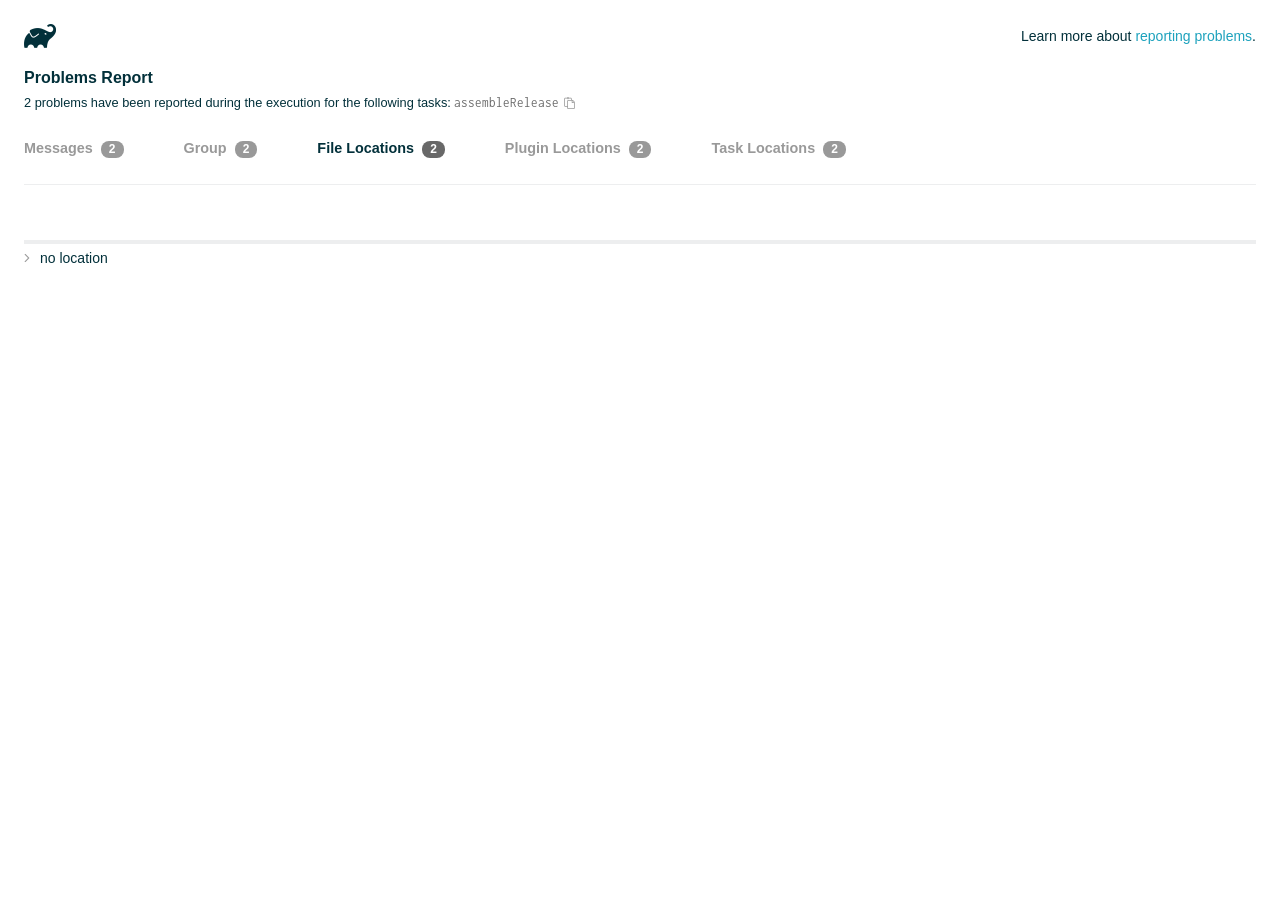
<file: display_app/android/build/reports/problems/problems-report.html>
<!DOCTYPE html>

<html lang="en">
<head>
    <!-- Required meta tags -->
    <meta charset="utf-8">
    <meta name="viewport" content="width=device-width, initial-scale=1, shrink-to-fit=no">

                    <style type="text/css">
                /*! normalize.css v7.0.0 | MIT License | github.com/necolas/normalize.css */
html {
    line-height: 1.15;
    -ms-text-size-adjust: 100%;
    -webkit-text-size-adjust: 100%
}

body {
    margin: 0
}

article, aside, footer, header, nav, section {
    display: block
}

h1 {
    font-size: 2em;
    margin: .67em 0
}

figcaption, figure, main {
    display: block
}

figure {
    margin: 1em 40px
}

hr {
    box-sizing: content-box;
    height: 0;
    overflow: visible
}

pre {
    font-family: monospace, monospace;
    font-size: 1em
}

a {
    background-color: transparent;
    -webkit-text-decoration-skip: objects
}

abbr[title] {
    border-bottom: none;
    text-decoration: underline;
    text-decoration: underline dotted
}

b, strong {
    font-weight: inherit
}

b, strong {
    font-weight: bolder
}

code, kbd, samp {
    font-family: monospace, monospace;
    font-size: 1em
}

dfn {
    font-style: italic
}

mark {
    background-color: #ff0;
    color: #000
}

small {
    font-size: 80%
}

sub, sup {
    font-size: 75%;
    line-height: 0;
    position: relative;
    vertical-align: baseline
}

sub {
    bottom: -.25em
}

sup {
    top: -.5em
}

audio, video {
    display: inline-block
}

audio:not([controls]) {
    display: none;
    height: 0
}

img {
    border-style: none
}

svg:not(:root) {
    overflow: hidden
}

button, input, optgroup, select, textarea {
    font-family: sans-serif;
    font-size: 100%;
    line-height: 1.15;
    margin: 0
}

button, input {
    overflow: visible
}

button, select {
    text-transform: none
}

[type=reset], [type=submit], button, html [type=button] {
    -webkit-appearance: button
}

[type=button]::-moz-focus-inner, [type=reset]::-moz-focus-inner, [type=submit]::-moz-focus-inner, button::-moz-focus-inner {
    border-style: none;
    padding: 0
}

[type=button]:-moz-focusring, [type=reset]:-moz-focusring, [type=submit]:-moz-focusring, button:-moz-focusring {
    outline: 1px dotted ButtonText
}

fieldset {
    padding: .35em .75em .625em
}

legend {
    box-sizing: border-box;
    color: inherit;
    display: table;
    max-width: 100%;
    padding: 0;
    white-space: normal
}

progress {
    display: inline-block;
    vertical-align: baseline
}

textarea {
    overflow: auto
}

[type=checkbox], [type=radio] {
    box-sizing: border-box;
    padding: 0
}

[type=number]::-webkit-inner-spin-button, [type=number]::-webkit-outer-spin-button {
    height: auto
}

[type=search] {
    -webkit-appearance: textfield;
    outline-offset: -2px
}

[type=search]::-webkit-search-cancel-button, [type=search]::-webkit-search-decoration {
    -webkit-appearance: none
}

::-webkit-file-upload-button {
    -webkit-appearance: button;
    font: inherit
}

details, menu {
    display: block
}

summary {
    display: list-item
}

canvas {
    display: inline-block
}

template {
    display: none
}

[hidden] {
    display: none
}

/* configuration cache styles */

.report-wrapper {
    margin: 0;
    padding: 0 24px;
}

.gradle-logo {
    width: 32px;
    height: 24px;
    background-image: url("[data-uri]");
    background-size: contain;
}

.header {
    display: flex;
    flex-wrap: wrap;
    position: fixed;
    top: 0;
    left: 0;
    width: 100%;
    padding: 24px 24px 0 24px;
    background-color: white;
    z-index: 1;
}

.learn-more {
    margin-left: auto;
    align-self: center;
    font-size: 0.875rem;
    font-weight: normal;
}

.title {
    display: flex;
    align-items: center;
    padding: 18px 0 24px 0;
    flex: 1 0 100%;
}

.content {
    font-size: 0.875rem;
    padding: 240px 0 48px;
    overflow-x: auto;
    white-space: nowrap;
}

.content ol:first-of-type {
    margin: 0;
}

.tree-btn {
    cursor: pointer;
    display: inline-block;
    width: 16px;
    height: 16px;
    background-size: contain;
    background-repeat: no-repeat;
    vertical-align: middle;
    margin-top: -0.2em;
}

.tree-btn.collapsed {
    background-image: url('data:image/svg+xml;utf8,<svg xmlns="http://www.w3.org/2000/svg" viewBox="0 0 192 512"><path d="M166.9 264.5l-117.8 116c-4.7 4.7-12.3 4.7-17 0l-7.1-7.1c-4.7-4.7-4.7-12.3 0-17L127.3 256 25.1 155.6c-4.7-4.7-4.7-12.3 0-17l7.1-7.1c4.7-4.7 12.3-4.7 17 0l117.8 116c4.6 4.7 4.6 12.3-.1 17z" fill="%23999999" stroke="%23999999"/></svg>');
}

.tree-btn.expanded {
    background-image: url('data:image/svg+xml;utf8,<svg xmlns="http://www.w3.org/2000/svg" viewBox="0 0 256 512"><path d="M119.5 326.9L3.5 209.1c-4.7-4.7-4.7-12.3 0-17l7.1-7.1c4.7-4.7 12.3-4.7 17 0L128 287.3l100.4-102.2c4.7-4.7 12.3-4.7 17 0l7.1 7.1c4.7 4.7 4.7 12.3 0 17L136.5 327c-4.7 4.6-12.3 4.6-17-.1z" fill="%23999999" stroke="%23999999"/></svg>');
}

ul .tree-btn {
    margin-right: 3px;
}

.leaf-icon {
    display: inline-block;
    width: 16px;
    height: 16px;
    background-image: url('data:image/svg+xml;utf8,<svg xmlns="http://www.w3.org/2000/svg" viewBox="0 0 256 512"><path d="M32 256 H224" stroke="%23999999" stroke-width="48" stroke-linecap="round"/></svg>');
    background-size: contain;
    background-repeat: no-repeat;
    vertical-align: middle;
    margin-top: -0.2em;
}

.invisible-text {
    user-select: all; /* Allow the text to be selectable */
    color: transparent; /* Hide the text */
    text-indent: -9999px; /* Move the text out of view */
    position: relative;
    white-space: pre; /* Preserve meaningful whitespace in the invisible text for copying */
}

.text-for-copy {
    display: inline-block;
}

.enum-icon {
    display: inline-block;
    width: 16px;
    height: 16px;
    background-image: url('data:image/svg+xml;utf8,<svg xmlns="http://www.w3.org/2000/svg" viewBox="0 0 1024 1024"><circle cx="512" cy="512" r="200" /></svg>');
    background-size: contain;
    background-repeat: no-repeat;
    vertical-align: middle;
    margin-inline-start: 0.5ex;
    margin-inline-end: 0.5ex;
    margin-top: -0.2em;
}

.error-icon {
    display: inline-block;
    width: 16px;
    height: 16px;
    background-image: url('data:image/svg+xml;utf8,<svg xmlns="http://www.w3.org/2000/svg" viewBox="0 0 320 512"><path d="M193.94 256L296.5 153.44l21.15-21.15c3.12-3.12 3.12-8.19 0-11.31l-22.63-22.63c-3.12-3.12-8.19-3.12-11.31 0L160 222.06 36.29 98.34c-3.12-3.12-8.19-3.12-11.31 0L2.34 120.97c-3.12 3.12-3.12 8.19 0 11.31L126.06 256 2.34 379.71c-3.12 3.12-3.12 8.19 0 11.31l22.63 22.63c3.12 3.12 8.19 3.12 11.31 0L160 289.94 262.56 392.5l21.15 21.15c3.12 3.12 8.19 3.12 11.31 0l22.63-22.63c3.12-3.12 3.12-8.19 0-11.31L193.94 256z" fill="%23FC461E" stroke="%23FC461E"/></svg>');
    background-size: contain;
    background-repeat: no-repeat;
    vertical-align: middle;
    margin-inline-start: 0.5ex;
    margin-inline-end: 0.5ex;
    margin-top: -0.2em;
}

.advice-icon {
    display: inline-block;
    width: 16px;
    height: 16px;
    background-image: url('data:image/svg+xml;utf8,<svg width="800px" height="800px" viewBox="-4.93 0 122.88 122.88" version="1.1" id="Layer_1" xmlns="http://www.w3.org/2000/svg" xmlns:xlink="http://www.w3.org/1999/xlink"  style="enable-background:new 0 0 113.01 122.88" xml:space="preserve"><g><path d="M44.13,102.06c-1.14,0.03-2.14-0.81-2.3-1.96c-0.17-1.2,0.64-2.31,1.82-2.54c-1.3-7.37-4.85-11.43-8.6-15.72 c-2.92-3.34-5.95-6.81-8.34-11.92c-2.35-5.03-3.64-10.23-3.6-15.63c0.05-5.4,1.42-10.96,4.4-16.71c0.02-0.04,0.04-0.07,0.06-0.11 l0,0c3.91-6.62,9.38-11.04,15.47-13.52c5.11-2.09,10.66-2.8,16.1-2.3c5.42,0.5,10.73,2.2,15.37,4.94 c5.9,3.49,10.75,8.67,13.42,15.21c1.44,3.54,2.42,7.49,2.54,11.82c0.12,4.31-0.62,8.96-2.61,13.88 c-2.66,6.59-6.18,10.68-9.47,14.51c-3.03,3.53-5.85,6.81-7.42,11.84c0.89,0.21,1.59,0.94,1.73,1.9c0.17,1.24-0.7,2.39-1.94,2.56 l-0.77,0.11c-0.14,1.09-0.23,2.26-0.27,3.51l0.25-0.04c1.24-0.17,2.39,0.7,2.56,1.94c0.17,1.24-0.7,2.39-1.94,2.56l-0.78,0.11 c0.01,0.15,0.02,0.3,0.03,0.45l0,0c0.07,0.88,0.08,1.73,0.03,2.54l0.13-0.02c1.25-0.15,2.38,0.74,2.54,1.98 c0.15,1.25-0.74,2.38-1.98,2.54l-1.68,0.21c-1.2,3.11-3.34,5.48-5.87,6.94c-1.74,1.01-3.67,1.59-5.61,1.71 c-1.97,0.12-3.96-0.25-5.78-1.13c-2.08-1.02-3.94-2.71-5.29-5.14c-0.65-0.33-1.13-0.97-1.23-1.75c-0.04-0.31-0.01-0.61,0.07-0.89 c-0.39-1.16-0.68-2.43-0.87-3.83l-0.07,0.01c-1.24,0.17-2.39-0.7-2.56-1.94c-0.17-1.24,0.7-2.39,1.94-2.56l0.54-0.08 C44.19,104.32,44.18,103.16,44.13,102.06L44.13,102.06z M2.18,58.86C1.01,58.89,0.04,57.98,0,56.81c-0.04-1.17,0.88-2.14,2.05-2.18 l8.7-0.3c1.17-0.04,2.14,0.88,2.18,2.05c0.04,1.17-0.88,2.14-2.05,2.18L2.18,58.86L2.18,58.86z M110.68,50.25 c1.16-0.12,2.2,0.73,2.32,1.89c0.12,1.16-0.73,2.2-1.89,2.32l-8.66,0.91c-1.16,0.12-2.2-0.73-2.32-1.89 c-0.12-1.16,0.73-2.2,1.89-2.32L110.68,50.25L110.68,50.25z M94.91,14.78c0.65-0.97,1.96-1.23,2.93-0.58 c0.97,0.65,1.23,1.96,0.58,2.93l-4.84,7.24c-0.65,0.97-1.96,1.23-2.93,0.58c-0.97-0.65-1.23-1.96-0.58-2.93L94.91,14.78 L94.91,14.78z M57.63,2.06c0.03-1.17,1-2.09,2.16-2.06c1.17,0.03,2.09,1,2.06,2.16l-0.22,8.7c-0.03,1.17-1,2.09-2.16,2.06 c-1.17-0.03-2.09-1-2.06-2.16L57.63,2.06L57.63,2.06z M13.88,15.53c-0.86-0.8-0.9-2.14-0.11-2.99c0.8-0.86,2.14-0.9,2.99-0.11 l6.37,5.94c0.86,0.8,0.9,2.14,0.11,2.99c-0.8,0.86-2.14,0.9-2.99,0.11L13.88,15.53L13.88,15.53z M47.88,96.95l18.49-2.63 c1.59-6.7,5.05-10.73,8.8-15.08c3.08-3.58,6.36-7.4,8.76-13.34c1.76-4.35,2.41-8.43,2.31-12.19c-0.1-3.75-0.96-7.21-2.24-10.34 c-2.3-5.63-6.51-10.11-11.65-13.15c-4.11-2.43-8.8-3.94-13.59-4.37c-4.77-0.44-9.64,0.19-14.13,2.02 c-5.26,2.15-9.99,5.97-13.39,11.72c-2.64,5.12-3.86,10.02-3.9,14.73c-0.04,4.74,1.11,9.33,3.2,13.8c2.13,4.56,4.97,7.8,7.69,10.92 C42.47,83.9,46.48,88.49,47.88,96.95L47.88,96.95z M65.62,99.02l-17.27,2.45c0.05,1.1,0.07,2.25,0.05,3.47l17.05-2.42 C65.47,101.29,65.52,100.12,65.62,99.02L65.62,99.02z M48.49,109.52c0.12,0.92,0.3,1.76,0.53,2.54l16.55-2.04 c0.11-0.86,0.13-1.77,0.05-2.74l0,0l0-0.02l-0.01-0.17L48.49,109.52L48.49,109.52z M51.37,116.36c0.64,0.67,1.35,1.19,2.1,1.55 c1.15,0.56,2.42,0.79,3.67,0.72c1.29-0.08,2.57-0.47,3.74-1.15c1.1-0.64,2.09-1.53,2.88-2.65L51.37,116.36L51.37,116.36z"/></g></svg>');
    background-size: contain;
    background-repeat: no-repeat;
    vertical-align: middle;
    margin-inline-start: 0.5ex;
    margin-inline-end: 0.5ex;
    margin-top: -0.2em;
}

.warning-icon {
    display: inline-block;
    width: 13px;
    height: 13px;
    background-image: url('data:image/svg+xml;utf8,<svg xmlns="http://www.w3.org/2000/svg" viewBox="0 0 576 512"><path d="M270.2 160h35.5c3.4 0 6.1 2.8 6 6.2l-7.5 196c-.1 3.2-2.8 5.8-6 5.8h-20.5c-3.2 0-5.9-2.5-6-5.8l-7.5-196c-.1-3.4 2.6-6.2 6-6.2zM288 388c-15.5 0-28 12.5-28 28s12.5 28 28 28 28-12.5 28-28-12.5-28-28-28zm281.5 52L329.6 24c-18.4-32-64.7-32-83.2 0L6.5 440c-18.4 31.9 4.6 72 41.6 72H528c36.8 0 60-40 41.5-72zM528 480H48c-12.3 0-20-13.3-13.9-24l240-416c6.1-10.6 21.6-10.7 27.7 0l240 416c6.2 10.6-1.5 24-13.8 24z" fill="%23DEAD22" stroke="%23DEAD22"/></svg>');
    background-size: contain;
    background-repeat: no-repeat;
    vertical-align: middle;
    margin-inline-start: 0.3ex;
    margin-inline-end: 1.1ex;
    margin-top: -0.1em;
}

.documentation-button {
    cursor: pointer;
    display: inline-block;
    width: 13px;
    height: 13px;
    background-image: url('data:image/svg+xml;utf8,<svg xmlns="http://www.w3.org/2000/svg" viewBox="0 0 512 512"><path d="M256 340c-15.464 0-28 12.536-28 28s12.536 28 28 28 28-12.536 28-28-12.536-28-28-28zm7.67-24h-16c-6.627 0-12-5.373-12-12v-.381c0-70.343 77.44-63.619 77.44-107.408 0-20.016-17.761-40.211-57.44-40.211-29.144 0-44.265 9.649-59.211 28.692-3.908 4.98-11.054 5.995-16.248 2.376l-13.134-9.15c-5.625-3.919-6.86-11.771-2.645-17.177C185.658 133.514 210.842 116 255.67 116c52.32 0 97.44 29.751 97.44 80.211 0 67.414-77.44 63.849-77.44 107.408V304c0 6.627-5.373 12-12 12zM256 40c118.621 0 216 96.075 216 216 0 119.291-96.61 216-216 216-119.244 0-216-96.562-216-216 0-119.203 96.602-216 216-216m0-32C119.043 8 8 119.083 8 256c0 136.997 111.043 248 248 248s248-111.003 248-248C504 119.083 392.957 8 256 8z" fill="%23999999" stroke="%23999999"/></svg>');
    background-size: contain;
    background-repeat: no-repeat;
    vertical-align: middle;
    margin-inline-start: 0.5ex;
    margin-inline-end: 0.5ex;
    margin-top: -0.2em;
}

.documentation-button::selection {
    color: transparent;
}

.documentation-button:hover {
    color: transparent;
}

.copy-button {
    cursor: pointer;
    display: inline-block;
    width: 12px;
    height: 12px;
    background-image: url('data:image/svg+xml;utf8,<svg xmlns="http://www.w3.org/2000/svg" viewBox="0 0 448 512"><path d="M433.941 193.941l-51.882-51.882A48 48 0 0 0 348.118 128H320V80c0-26.51-21.49-48-48-48h-66.752C198.643 13.377 180.858 0 160 0s-38.643 13.377-45.248 32H48C21.49 32 0 53.49 0 80v288c0 26.51 21.49 48 48 48h80v48c0 26.51 21.49 48 48 48h224c26.51 0 48-21.49 48-48V227.882a48 48 0 0 0-14.059-33.941zm-22.627 22.627a15.888 15.888 0 0 1 4.195 7.432H352v-63.509a15.88 15.88 0 0 1 7.431 4.195l51.883 51.882zM160 30c9.941 0 18 8.059 18 18s-8.059 18-18 18-18-8.059-18-18 8.059-18 18-18zM48 384c-8.822 0-16-7.178-16-16V80c0-8.822 7.178-16 16-16h66.752c6.605 18.623 24.389 32 45.248 32s38.643-13.377 45.248-32H272c8.822 0 16 7.178 16 16v48H176c-26.51 0-48 21.49-48 48v208H48zm352 96H176c-8.822 0-16-7.178-16-16V176c0-8.822 7.178-16 16-16h144v72c0 13.2 10.8 24 24 24h72v208c0 8.822-7.178 16-16 16z" fill="%23999999" stroke="%23999999"/></svg>');
    background-size: contain;
    background-repeat: no-repeat;
    vertical-align: middle;
    margin-inline-start: 0.5ex;
    margin-top: -0.2em;
}

.groups{
    display: flex;
    border-bottom: 1px solid #EDEEEF;
    flex: 1 0 100%;
}

.uncategorized {
    display: flex;
    border-top: 4px solid #EDEEEF;
    flex: 1 0 100%;
}

.group-selector {
    padding: 0 52px 24px 0;
    font-size: 0.9rem;
    font-weight: bold;
    color: #999999;
    cursor: pointer;
}

.group-selector__count {
    margin: 0 8px;
    border-radius: 8px;
    background-color: #999;
    color: #fff;
    padding: 1px 8px 2px;
    font-size: 0.75rem;
}

.group-selector--active {
    color: #02303A;
    cursor: auto;
}

.group-selector--active .group-selector__count {
    background-color: #686868;
}

.group-selector--disabled {
    cursor: not-allowed;
}

.accordion-header {
    cursor: pointer;
}

.container {
    padding-left: 0.5em;
    padding-right: 0.5em;
}

.stacktrace {
    border-radius: 4px;
    overflow-x: auto;
    padding: 0.5rem;
    margin-bottom: 0;
    min-width: 1000px;
}

/* Lato (bold, regular) */
@font-face {
    font-display: swap;
    font-family: Lato;
    font-weight: 500;
    font-style: normal;
    src: url("https://assets.gradle.com/lato/fonts/lato-semibold/lato-semibold.woff2") format("woff2"),
    url("https://assets.gradle.com/lato/fonts/lato-semibold/lato-semibold.woff") format("woff");
}

@font-face {
    font-display: swap;
    font-family: Lato;
    font-weight: bold;
    font-style: normal;
    src: url("https://assets.gradle.com/lato/fonts/lato-bold/lato-bold.woff2") format("woff2"),
    url("https://assets.gradle.com/lato/fonts/lato-bold/lato-bold.woff") format("woff");
}

* {
    -webkit-box-sizing: border-box;
    -moz-box-sizing: border-box;
    box-sizing: border-box;
}

html,
body {
    margin: 0;
    padding: 0;
}

html {
    font-family: "Lato", "Helvetica Neue", Arial, sans-serif;
    font-size: 16px;
    font-weight: 400;
    line-height: 1.5;
}

body {
    color: #02303A;
    background-color: #ffffff;
    -webkit-text-size-adjust: 100%;
    -ms-text-size-adjust: 100%;
    -webkit-font-smoothing: antialiased;
}


/* typography */
h1, h2, h3, h4, h5, h6 {
    color: #02303A;
    text-rendering: optimizeLegibility;
    margin: 0;
}

h1 {
    font-size: 1rem;
}

h2 {
    font-size: 0.9rem;
}

h3 {
    font-size: 1.125rem;
}

h4, h5, h6 {
    font-size: 0.875rem;
}

h1 code {
    font-weight: bold;
}

ul, ol, dl {
    list-style-position: outside;
    line-height: 1.6;
    padding: 0;
    margin: 0 0 0 20px;
    list-style-type: none;
}

li {
    line-height: 2;
}

a {
    color: #1DA2BD;
    text-decoration: none;
    transition: all 0.3s ease, visibility 0s;
}

a:hover {
    color: #35c1e4;
}

/* code */
code, pre {
    font-family: Inconsolata, Monaco, "Courier New", monospace;
    font-style: normal;
    font-variant-ligatures: normal;
    font-variant-caps: normal;
    font-variant-numeric: normal;
    font-variant-east-asian: normal;
    font-weight: normal;
    font-stretch: normal;
    color: #686868;
}

*:not(pre) > code {
    letter-spacing: 0;
    padding: 0.1em 0.5ex;
    text-rendering: optimizeSpeed;
    word-spacing: -0.15em;
    word-wrap: break-word;
}

pre {
    font-size: 0.75rem;
    line-height: 1.8;
    margin-top: 0;
    margin-bottom: 1.5em;
    padding: 1rem;
}

pre code {
    background-color: transparent;
    color: inherit;
    line-height: 1.8;
    font-size: 100%;
    padding: 0;
}

a code {
    color: #1BA8CB;
}

pre.code, pre.programlisting, pre.screen, pre.tt {
    background-color: #f7f7f8;
    border-radius: 4px;
    font-size: 1em;
    line-height: 1.45;
    margin-bottom: 1.25em;
    overflow-x: auto;
    padding: 1rem;
}

li em, p em {
    padding: 0 1px;
}

code em, tt em {
    text-decoration: none;
}

code + .copy-button {
    margin-inline-start: 0.2ex;
}

.java-exception {
    font-size: 0.75rem;
    padding-left: 24px;
}

.java-exception ul {
    margin: 0;
    line-height: inherit;
}

.java-exception code {
    white-space: pre;
}

.java-exception-part-toggle {
    user-select: none;
    cursor: pointer;
    border-radius: 2px;
    padding: 0.1em 0.2em;
    background: azure;
    color: #686868;
}

                </style>
    <!-- Inconsolata is used as a default monospace font in the report. -->
    <link rel="stylesheet" href="https://fonts.googleapis.com/css?family=Inconsolata:400,700" />

    <title>Gradle Configuration Cache</title>
</head>
<body>

<div id="playground"></div>

<div class="report" id="report">
    Loading...
</div>

<script type="text/javascript">
function configurationCacheProblems() { return (
// begin-report-data
{"diagnostics":[{"locations":[{}],"problem":[{"text":"Executing Gradle on JVM versions 16 and lower has been deprecated."}],"severity":"WARNING","problemDetails":[{"text":"This will fail with an error in Gradle 9.0."}],"contextualLabel":"Executing Gradle on JVM versions 16 and lower has been deprecated.","documentationLink":"https://docs.gradle.org/8.14/userguide/upgrading_version_8.html#minimum_daemon_jvm_version","problemId":[{"name":"deprecation","displayName":"Deprecation"},{"name":"executing-gradle-on-jvm-versions-and-lower","displayName":"Executing Gradle on JVM versions 16 and lower has been deprecated."}],"solutions":[[{"text":"Use JVM 17 or greater to execute Gradle. Projects can continue to use older JVM versions via toolchains."}]]},{"problem":[{"text":"No variants exist that would match the request"}],"severity":"ERROR","contextualLabel":"Dependency requires at least JVM runtime version 11. This build uses a Java 8 JVM.","documentationLink":"https://docs.gradle.org/8.14/userguide/variant_model.html#sec:variant-select-errors","problemId":[{"name":"dependency-variant-resolution","displayName":"Variant resolution"},{"name":"no-compatible-variants","displayName":"No variants exist that would match the request"}]}],"problemsReport":{"totalProblemCount":2,"requestedTasks":"assembleRelease","documentationLink":"https://docs.gradle.org/8.14/userguide/reporting_problems.html","documentationLinkCaption":"Problem report","summaries":[]}}
// end-report-data
);}
</script>
                <script type="text/javascript">
                !function(n,t){"object"==typeof exports&&"object"==typeof module?module.exports=t():"function"==typeof define&&define.amd?define([],t):"object"==typeof exports?exports["configuration-cache-report"]=t():n["configuration-cache-report"]=t()}(this,(()=>(({70:function(){void 0===ArrayBuffer.isView&&(ArrayBuffer.isView=function(n){return null!=n&&null!=n.__proto__&&n.__proto__.__proto__===Int8Array.prototype.__proto__}),void 0===Math.imul&&(Math.imul=function(n,t){return(4294901760&n)*(65535&t)+(65535&n)*(0|t)|0}),this["configuration-cache-report"]=function(n){"use strict";var t,r,i,e,u,o,f,s,c,a,h,l,_,v,d,g,w,b,p,m,k,q,y,B,C,x,j,P,I,S,z,T,E,L,N,A,M,F,D,O,R,H,$,G,U,V,Q,Z,Y,W,K,X,J,nn,tn,rn,en,un,on,fn,sn,cn,an,hn,ln,_n,vn,dn,gn,wn,bn,pn,mn,kn,qn,yn,Bn,Cn,xn,jn,Pn,In,Sn,zn,Tn,En,Ln,Nn,An,Mn=Math.imul,Fn=ArrayBuffer.isView;function Dn(n,t){if(!(t>=0))throw _u(ce("Requested element count "+t+" is less than zero."));return function(n,t){if(!(t>=0))throw _u(ce("Requested element count "+t+" is less than zero."));if(0===t)return Ct();if(t>=n.length)return function(n){switch(n.length){case 0:return Ct();case 1:return qr(n[0]);default:return function(n){return Hr(function(n){return new It(n,!1)}(n))}(n)}}(n);if(1===t)return qr(n[0]);var r=0,i=Rr(),e=0,u=n.length;n:for(;e<u;){var o=n[e];if(e=e+1|0,i.d(o),(r=r+1|0)===t)break n}return i}(n,rt(n.length-t|0,0))}function On(n,t,r,i,e,u,o){return t=t===A?", ":t,r=r===A?"":r,i=i===A?"":i,e=e===A?-1:e,u=u===A?"...":u,o=o===A?null:o,function(n,t,r,i,e,u,o,f){r=r===A?", ":r,i=i===A?"":i,e=e===A?"":e,u=u===A?-1:u,o=o===A?"...":o,f=f===A?null:f,t.e(i);var s=0,c=0,a=n.length;n:for(;c<a;){var h=n[c];if(c=c+1|0,(s=s+1|0)>1&&t.e(r),!(u<0||s<=u))break n;Jt(t,h,f)}return u>=0&&s>u&&t.e(o),t.e(e),t}(n,Bi(),t,r,i,e,u,o).toString()}function Rn(n){return n.length-1|0}function Hn(n,t){if(null==t){var r=0,i=n.length-1|0;if(r<=i)do{var e=r;if(r=r+1|0,null==n[e])return e}while(r<=i)}else{var u=0,o=n.length-1|0;if(u<=o)do{var f=u;if(u=u+1|0,le(t,n[f]))return f}while(u<=o)}return-1}function $n(n,t,r,i,e,u,o){return t=t===A?", ":t,r=r===A?"":r,i=i===A?"":i,e=e===A?-1:e,u=u===A?"...":u,o=o===A?null:o,Gn(n,Bi(),t,r,i,e,u,o).toString()}function Gn(n,t,r,i,e,u,o,f){r=r===A?", ":r,i=i===A?"":i,e=e===A?"":e,u=u===A?-1:u,o=o===A?"...":o,f=f===A?null:f,t.e(i);var s=0,c=n.f();n:for(;c.g();){var a=c.h();if((s=s+1|0)>1&&t.e(r),!(u<0||s<=u))break n;Jt(t,a,f)}return u>=0&&s>u&&t.e(o),t.e(e),t}function Un(n){if(n.i())throw xu("List is empty.");return n.j(0)}function Vn(n){return new tt(n)}function Qn(n){if(Ke(n,Di)){var t;switch(n.k()){case 0:t=Ct();break;case 1:t=qr(Ke(n,Fi)?n.j(0):n.f().h());break;default:t=Zn(n)}return t}return xt(Xn(n))}function Zn(n){return Hr(n)}function Yn(n){if(Ke(n,Di)&&n.k()<=1)return Qn(n);var t=Xn(n);return function(n){var t=(n.k()/2|0)-1|0;if(t<0)return br();var r=jt(n),i=0;if(i<=t)do{var e=i;i=i+1|0;var u=n.j(e);n.f4(e,n.j(r)),n.f4(r,u),r=r-1|0}while(e!==t)}(t),t}function Wn(n,t){if(!(t>=0))throw _u(ce("Requested element count "+t+" is less than zero."));return function(n,t){if(!(t>=0))throw _u(ce("Requested element count "+t+" is less than zero."));if(0===t)return Ct();if(Ke(n,Di)){if(t>=n.k())return Qn(n);if(1===t)return qr(function(n){if(Ke(n,Fi))return Un(n);var t=n.f();if(!t.g())throw xu("Collection is empty.");return t.h()}(n))}var r=0,i=Rr(),e=n.f();n:for(;e.g();){var u=e.h();if(i.d(u),(r=r+1|0)===t)break n}return xt(i)}(n,rt(n.k()-t|0,0))}function Kn(n,t){if(!(t>=0))throw _u(ce("Requested element count "+t+" is less than zero."));if(0===t)return Ct();var r=n.k();if(t>=r)return Qn(n);if(1===t)return qr(Jn(n));var i=Rr();if(Ke(n,bi)){var e=r-t|0;if(e<r)do{var u=e;e=e+1|0,i.d(n.j(u))}while(e<r)}else for(var o=n.l(r-t|0);o.g();){var f=o.h();i.d(f)}return i}function Xn(n){return Ke(n,Di)?Zn(n):nt(n,Or())}function Jn(n){if(n.i())throw xu("List is empty.");return n.j(jt(n))}function nt(n,t){for(var r=n.f();r.g();){var i=r.h();t.d(i)}return t}function tt(n){this.n_1=n}function rt(n,t){return n<t?t:n}function it(n,t){return n>t?t:n}function et(n,t){return Kt().q(n,t,-1)}function ut(n,t){return new Ft(n,t)}function ot(n){var t=n.f();if(!t.g())return Ct();var r=t.h();if(!t.g())return qr(r);var i=Or();for(i.d(r);t.g();)i.d(t.h());return i}function ft(n){this.r_1=n}function st(n,t){this.s_1=n,this.t_1=t}function ct(){}function at(n){this.x_1=n,this.w_1=0}function ht(n,t){this.a1_1=n,at.call(this,n),_t().b1(t,this.a1_1.k()),this.w_1=t}function lt(){t=this}function _t(){return null==t&&new lt,t}function vt(){_t(),ct.call(this)}function dt(n){this.h1_1=n}function gt(n,t){return t===n?"(this Map)":Vi(t)}function wt(n,t){var r;n:{for(var i=n.o().f();i.g();){var e=i.h();if(le(e.j1(),t)){r=e;break n}}r=null}return r}function bt(){r=this}function pt(){return null==r&&new bt,r}function mt(n){this.q1_1=n,ct.call(this)}function kt(){pt(),this.n1_1=null,this.o1_1=null}function qt(){i=this}function yt(){return null==i&&new qt,i}function Bt(n){return n.length>0?ou(n):Ct()}function Ct(){return null==e&&new Pt,e}function xt(n){switch(n.k()){case 0:return Ct();case 1:return qr(n.j(0));default:return n}}function jt(n){return n.k()-1|0}function Pt(){e=this,this.z1_1=new ke(-1478467534,-1720727600)}function It(n,t){this.b2_1=n,this.c2_1=t}function St(){u=this}function zt(){return null==u&&new St,u}function Tt(n,t){return Ke(n,Di)?n.k():t}function Et(n,t){if(Ke(t,Di))return n.m(t);for(var r=!1,i=t.f();i.g();){var e=i.h();n.d(e)&&(r=!0)}return r}function Lt(){}function Nt(n,t){this.h2_1=n,this.g2_1=n.i2_1.l(function(n,t){if(!(0<=t&&t<=n.k()))throw du("Position index "+t+" must be in range ["+Ve(0,n.k())+"].");return n.k()-t|0}(n,t))}function At(n){vt.call(this),this.i2_1=n}function Mt(n){this.k2_1=n,this.j2_1=n.l2_1.f()}function Ft(n,t){this.l2_1=n,this.m2_1=t}function Dt(n){for(;n.n2_1.g();){var t=n.n2_1.h();if(n.q2_1.t2_1(t)===n.q2_1.s2_1)return n.p2_1=t,n.o2_1=1,br()}n.o2_1=0}function Ot(n){this.q2_1=n,this.n2_1=n.r2_1.f(),this.o2_1=-1,this.p2_1=null}function Rt(n,t,r){t=t===A||t,this.r2_1=n,this.s2_1=t,this.t2_1=r}function Ht(){return null==o&&new $t,o}function $t(){o=this,this.u2_1=new ke(1993859828,793161749)}function Gt(n,t,r){return Ut(Ut(n,r)-Ut(t,r)|0,r)}function Ut(n,t){var r=n%t|0;return r>=0?r:r+t|0}function Vt(){f=this,this.p_1=new Zt(1,0)}function Qt(){return null==f&&new Vt,f}function Zt(n,t){Qt(),Xt.call(this,n,t,1)}function Yt(n,t,r){Lt.call(this),this.d3_1=r,this.e3_1=t,this.f3_1=this.d3_1>0?n<=t:n>=t,this.g3_1=this.f3_1?n:this.e3_1}function Wt(){s=this}function Kt(){return null==s&&new Wt,s}function Xt(n,t,r){if(Kt(),0===r)throw _u("Step must be non-zero.");if(r===mr().MIN_VALUE)throw _u("Step must be greater than Int.MIN_VALUE to avoid overflow on negation.");this.z2_1=n,this.a3_1=function(n,t,r){var i;if(r>0)i=n>=t?t:t-Gt(t,n,r)|0;else{if(!(r<0))throw _u("Step is zero.");i=n<=t?t:t+Gt(n,t,0|-r)|0}return i}(n,t,r),this.b3_1=r}function Jt(n,t,r){null!=r?n.e(r(t)):null==t||nu(t)?n.e(t):t instanceof Mi?n.i3(t.h3_1):n.e(Vi(t))}function nr(n,t,r){if(n===t)return!0;if(!(r=r!==A&&r))return!1;var i=xi(n),e=xi(t);return i===e||le(new Mi(ne(Li(i).toLowerCase(),0)),new Mi(ne(Li(e).toLowerCase(),0)))}function tr(n){return re(n)-1|0}function rr(n,t,r,i){return r=r===A?0:r,(i=i!==A&&i)||"string"!=typeof n?ir(n,t,r,re(n),i):n.indexOf(t,r)}function ir(n,t,r,i,e,u){var o=(u=u!==A&&u)?et(it(r,tr(n)),rt(i,0)):Ve(rt(r,0),it(i,re(n)));if("string"==typeof n&&"string"==typeof t){var f=o.z2_1,s=o.a3_1,c=o.b3_1;if(c>0&&f<=s||c<0&&s<=f)do{var a=f;if(f=f+c|0,Ti(t,0,n,a,re(t),e))return a}while(a!==s)}else{var h=o.z2_1,l=o.a3_1,_=o.b3_1;if(_>0&&h<=l||_<0&&l<=h)do{var v=h;if(h=h+_|0,fr(t,0,n,v,re(t),e))return v}while(v!==l)}return-1}function er(n){var t=0,r=re(n)-1|0,i=!1;n:for(;t<=r;){var e=ji(ne(n,i?r:t));if(i){if(!e)break n;r=r-1|0}else e?t=t+1|0:i=!0}return ie(n,t,r+1|0)}function ur(n,t){return ce(ie(n,t.y2(),t.c3()+1|0))}function or(n,t,r,i,e){r=r===A?0:r,i=i!==A&&i,sr(e=e===A?0:e);var u,o,f=ou(t);return new hr(n,r,e,(u=f,o=i,function(n,t){var r=function(n,t,r,i){if(!i&&1===t.k()){var e=function(n){if(Ke(n,Fi))return function(n){var t;switch(n.k()){case 0:throw xu("List is empty.");case 1:t=n.j(0);break;default:throw _u("List has more than one element.")}return t}(n);var t=n.f();if(!t.g())throw xu("Collection is empty.");var r=t.h();if(t.g())throw _u("Collection has more than one element.");return r}(t),u=rr(n,e,r);return u<0?null:_r(u,e)}var o=Ve(rt(r,0),re(n));if("string"==typeof n){var f=o.z2_1,s=o.a3_1,c=o.b3_1;if(c>0&&f<=s||c<0&&s<=f)do{var a,h=f;f=f+c|0;n:{for(var l=t.f();l.g();){var _=l.h();if(Ti(_,0,n,h,_.length,i)){a=_;break n}}a=null}if(null!=a)return _r(h,a)}while(h!==s)}else{var v=o.z2_1,d=o.a3_1,g=o.b3_1;if(g>0&&v<=d||g<0&&d<=v)do{var w,b=v;v=v+g|0;n:{for(var p=t.f();p.g();){var m=p.h();if(fr(m,0,n,b,m.length,i)){w=m;break n}}w=null}if(null!=w)return _r(b,w)}while(b!==d)}return null}(n,u,t,o);return null==r?null:_r(r.t3_1,r.u3_1.length)}))}function fr(n,t,r,i,e,u){if(i<0||t<0||t>(re(n)-e|0)||i>(re(r)-e|0))return!1;var o=0;if(o<e)do{var f=o;if(o=o+1|0,!nr(ne(n,t+f|0),ne(r,i+f|0),u))return!1}while(o<e);return!0}function sr(n){if(!(n>=0))throw _u(ce("Limit must be non-negative, but was "+n))}function cr(n){if(n.l3_1<0)n.j3_1=0,n.m3_1=null;else{var t;if(n.o3_1.r3_1>0?(n.n3_1=n.n3_1+1|0,t=n.n3_1>=n.o3_1.r3_1):t=!1,t||n.l3_1>re(n.o3_1.p3_1))n.m3_1=Ve(n.k3_1,tr(n.o3_1.p3_1)),n.l3_1=-1;else{var r=n.o3_1.s3_1(n.o3_1.p3_1,n.l3_1);if(null==r)n.m3_1=Ve(n.k3_1,tr(n.o3_1.p3_1)),n.l3_1=-1;else{var i=r.v3(),e=r.w3();n.m3_1=function(n,t){return t<=mr().MIN_VALUE?Qt().p_1:Ve(n,t-1|0)}(n.k3_1,i),n.k3_1=i+e|0,n.l3_1=n.k3_1+(0===e?1:0)|0}}n.j3_1=1}}function ar(n){this.o3_1=n,this.j3_1=-1,this.k3_1=function(n,t,r){if(0>r)throw _u("Cannot coerce value to an empty range: maximum "+r+" is less than minimum 0.");return n<0?0:n>r?r:n}(n.q3_1,0,re(n.p3_1)),this.l3_1=this.k3_1,this.m3_1=null,this.n3_1=0}function hr(n,t,r,i){this.p3_1=n,this.q3_1=t,this.r3_1=r,this.s3_1=i}function lr(n,t){this.t3_1=n,this.u3_1=t}function _r(n,t){return new lr(n,t)}function vr(){}function dr(){}function gr(){}function wr(){c=this}function br(){return null==c&&new wr,c}function pr(){a=this,this.MIN_VALUE=-2147483648,this.MAX_VALUE=2147483647,this.SIZE_BYTES=4,this.SIZE_BITS=32}function mr(){return null==a&&new pr,a}function kr(n){for(var t=[],r=n.f();r.g();)t.push(r.h());return t}function qr(n){return 0===(t=[n]).length?Or():Hr(new It(t,!0));var t}function yr(n){return n<0&&function(){throw Pu("Index overflow has happened.")}(),n}function Br(n){return void 0!==n.toArray?n.toArray():kr(n)}function Cr(n){return function(n,t){for(var r=0,i=n.length;r<i;){var e=n[r];r=r+1|0,t.d(e)}return t}(t=[n],(r=t.length,i=de(ve(ni)),function(n,t,r){Mr.call(r),ni.call(r),r.y5_1=function(n){return Kr(n,0,de(ve(Xr)))}(n)}(r,0,i),i));var t,r,i}function xr(){ct.call(this)}function jr(n){this.j4_1=n,this.h4_1=0,this.i4_1=-1}function Pr(n,t){this.n4_1=n,jr.call(this,n),_t().b1(t,this.n4_1.k()),this.h4_1=t}function Ir(){xr.call(this),this.o4_1=0}function Sr(n){this.r4_1=n}function zr(n){this.s4_1=n}function Tr(n,t){this.t4_1=n,this.u4_1=t}function Er(){Mr.call(this)}function Lr(n){this.x4_1=n,Mr.call(this)}function Nr(n){this.e5_1=n,xr.call(this)}function Ar(){kt.call(this),this.c5_1=null,this.d5_1=null}function Mr(){xr.call(this)}function Fr(){h=this;var n=Rr();n.c_1=!0,this.i5_1=n}function Dr(){return null==h&&new Fr,h}function Or(){return n=de(ve(Gr)),t=[],Gr.call(n,t),n;var n,t}function Rr(n){return t=de(ve(Gr)),r=[],Gr.call(t,r),t;var t,r}function Hr(n){return function(n,t){var r;return r=Br(n),Gr.call(t,r),t}(n,de(ve(Gr)))}function $r(n,t){return _t().e1(t,n.k()),t}function Gr(n){Dr(),Ir.call(this),this.b_1=n,this.c_1=!1}function Ur(n,t,r,i,e){if(r===i)return n;var u=(r+i|0)/2|0,o=Ur(n,t,r,u,e),f=Ur(n,t,u+1|0,i,e),s=o===t?n:t,c=r,a=u+1|0,h=r;if(h<=i)do{var l=h;if(h=h+1|0,c<=u&&a<=i){var _=o[c],v=f[a];e.compare(_,v)<=0?(s[l]=_,c=c+1|0):(s[l]=v,a=a+1|0)}else c<=u?(s[l]=o[c],c=c+1|0):(s[l]=f[a],a=a+1|0)}while(l!==i);return s}function Vr(n,t){return(3&n)-(3&t)|0}function Qr(){_=this}function Zr(n){this.n5_1=n,Er.call(this)}function Yr(n){return function(n,t){Ar.call(t),Xr.call(t),t.t5_1=n,t.u5_1=n.w5()}(new ui((null==_&&new Qr,_)),n),n}function Wr(){return Yr(de(ve(Xr)))}function Kr(n,t,r){if(Yr(r),!(n>=0))throw _u(ce("Negative initial capacity: "+n));if(!(t>=0))throw _u(ce("Non-positive load factor: "+t));return r}function Xr(){this.v5_1=null}function Jr(n,t){return Mr.call(t),ni.call(t),t.y5_1=n,t}function ni(){}function ti(n,t){var r=ii(n,n.h6_1.m5(t));if(null==r)return null;var i=r;if(null!=i&&Xe(i))return ri(i,n,t);var e=i;return n.h6_1.l5(e.j1(),t)?e:null}function ri(n,t,r){var i;n:{for(var e=0,u=n.length;e<u;){var o=n[e];if(e=e+1|0,t.h6_1.l5(o.j1(),r)){i=o;break n}}i=null}return i}function ii(n,t){var r=n.i6_1[t];return void 0===r?null:r}function ei(n){this.g6_1=n,this.z5_1=-1,this.a6_1=Object.keys(n.i6_1),this.b6_1=-1,this.c6_1=null,this.d6_1=!1,this.e6_1=-1,this.f6_1=null}function ui(n){this.h6_1=n,this.i6_1=this.k6(),this.j6_1=0}function oi(){}function fi(n){this.n6_1=n,this.l6_1=null,this.m6_1=null,this.m6_1=this.n6_1.y6_1.v6_1}function si(){v=this;var n,t=(_i(0,0,n=de(ve(vi))),n);t.x6_1=!0,this.e7_1=t}function ci(){return null==v&&new si,v}function ai(n,t,r){this.d7_1=n,Tr.call(this,t,r),this.b7_1=null,this.c7_1=null}function hi(n){this.y6_1=n,Er.call(this)}function li(){return Yr(n=de(ve(vi))),vi.call(n),n.w6_1=Wr(),n;var n}function _i(n,t,r){return Kr(n,t,r),vi.call(r),r.w6_1=Wr(),r}function vi(){ci(),this.v6_1=null,this.x6_1=!1}function di(){d=this;var n=gi(0),t=n.y5_1;(t instanceof vi?t:pe()).j5(),this.f7_1=n}function gi(n){return function(n,t){return function(n,t,r){Jr(function(n,t){return _i(n,t,de(ve(vi)))}(n,t),r),wi.call(r)}(n,0,t),t}(n,de(ve(wi)))}function wi(){null==d&&new di}function bi(){}function pi(){}function mi(n){pi.call(this),this.k7_1=n}function ki(){qi.call(this)}function qi(){pi.call(this),this.m7_1=""}function yi(){if(!w){w=!0;var n="undefined"!=typeof process&&process.versions&&!!process.versions.node;g=n?new mi(process.stdout):new ki}}function Bi(){return n=de(ve(Ci)),Ci.call(n,""),n;var n}function Ci(n){this.o7_1=void 0!==n?n:""}function xi(n){var t=Li(n).toUpperCase();return t.length>1?n:ne(t,0)}function ji(n){return function(n){return 9<=n&&n<=13||28<=n&&n<=32||160===n||n>4096&&(5760===n||8192<=n&&n<=8202||8232===n||8233===n||8239===n||8287===n||12288===n)}(n)}function Pi(){b=this,this.q7_1=new RegExp("[\\\\^$*+?.()|[\\]{}]","g"),this.r7_1=new RegExp("[\\\\$]","g"),this.s7_1=new RegExp("\\$","g")}function Ii(){return null==b&&new Pi,b}function Si(n,t){Ii(),this.v7_1=n,this.w7_1=function(n){if(Ke(n,Di)){var t;switch(n.k()){case 0:t=Ht();break;case 1:t=Cr(Ke(n,Fi)?n.j(0):n.f().h());break;default:t=nt(n,gi(n.k()))}return t}return function(n){switch(n.k()){case 0:return Ht();case 1:return Cr(n.f().h());default:return n}}(nt(n,(r=de(ve(wi)),Jr(li(),r),wi.call(r),r)));var r}(t),this.x7_1=new RegExp(n,$n(t,"","gu",A,A,A,zi)),this.y7_1=null,this.z7_1=null}function zi(n){return n.d8_1}function Ti(n,t,r,i,e,u){return fr(n,t,r,i,e,u=u!==A&&u)}function Ei(n,t){return n-t|0}function Li(n){return String.fromCharCode(n)}function Ni(){p=this,this.e8_1=0,this.f8_1=65535,this.g8_1=55296,this.h8_1=56319,this.i8_1=56320,this.j8_1=57343,this.k8_1=55296,this.l8_1=57343,this.m8_1=2,this.n8_1=16}function Ai(){return null==p&&new Ni,p}function Mi(n){Ai(),this.h3_1=n}function Fi(){}function Di(){}function Oi(){}function Ri(){}function Hi(){}function $i(){}function Gi(){m=this}function Ui(n,t){null==m&&new Gi,this.p8_1=n,this.q8_1=t}function Vi(n){var t=null==n?null:ce(n);return null==t?"null":t}function Qi(n){return new Zi(n)}function Zi(n){this.t8_1=n,this.s8_1=0}function Yi(){return Ji(),k}function Wi(){return Ji(),q}function Ki(){return Ji(),y}function Xi(){return Ji(),B}function Ji(){x||(x=!0,k=new ArrayBuffer(8),q=new Float64Array(Yi()),new Float32Array(Yi()),y=new Int32Array(Yi()),Wi()[0]=-1,B=0!==Ki()[0]?1:0,C=1-Xi()|0)}function ne(n,t){var r;if(te(n)){var i,e=n.charCodeAt(t);if(Ai(),e<0?i=!0:(Ai(),i=e>65535),i)throw _u("Invalid Char code: "+e);r=Ue(e)}else r=n.y3(t);return r}function te(n){return"string"==typeof n}function re(n){return te(n)?n.length:n.x3()}function ie(n,t,r){return te(n)?n.substring(t,r):n.z3(t,r)}function ee(n){return ce(n)}function ue(n,t){var r;switch(typeof n){case"number":r="number"==typeof t?oe(n,t):t instanceof ke?oe(n,t.w8()):fe(n,t);break;case"string":case"boolean":r=fe(n,t);break;default:r=function(n,t){return n.a4(t)}(n,t)}return r}function oe(n,t){var r;if(n<t)r=-1;else if(n>t)r=1;else if(n===t){var i;if(0!==n)i=0;else{var e=1/n;i=e===1/t?0:e<0?-1:1}r=i}else r=n!=n?t!=t?0:1:-1;return r}function fe(n,t){return n<t?-1:n>t?1:0}function se(n){if(!("kotlinHashCodeValue$"in n)){var t=4294967296*Math.random()|0,r=new Object;r.value=t,r.enumerable=!1,Object.defineProperty(n,"kotlinHashCodeValue$",r)}return n.kotlinHashCodeValue$}function ce(n){return null==n?"null":function(n){return!!Ye(n)||Fn(n)}(n)?"[...]":n.toString()}function ae(n){if(null==n)return 0;var t;switch(typeof n){case"object":t="function"==typeof n.hashCode?n.hashCode():se(n);break;case"function":t=se(n);break;case"number":t=function(n){return Ji(),(0|n)===n?Ge(n):(Wi()[0]=n,Mn(Ki()[(Ji(),C)],31)+Ki()[Xi()]|0)}(n);break;case"boolean":t=n?1:0;break;default:t=he(String(n))}return t}function he(n){var t=0,r=0,i=n.length-1|0;if(r<=i)do{var e=r;r=r+1|0;var u=n.charCodeAt(e);t=Mn(t,31)+u|0}while(e!==i);return t}function le(n,t){return null==n?null==t:null!=t&&("object"==typeof n&&"function"==typeof n.equals?n.equals(t):n!=n?t!=t:"number"==typeof n&&"number"==typeof t?n===t&&(0!==n||1/n==1/t):n===t)}function _e(n,t){null!=Error.captureStackTrace?Error.captureStackTrace(n,t):n.stack=(new Error).stack}function ve(n){return n.prototype}function de(n){return Object.create(n)}function ge(n,t,r){Error.call(n),function(n,t,r){var i=eu(Object.getPrototypeOf(n));if(!(1&i)){var e;if(null==t){var u;if(null!==t){var o=null==r?null:r.toString();u=null==o?A:o}else u=A;e=u}else e=t;n.message=e}2&i||(n.cause=r),n.name=Object.getPrototypeOf(n).constructor.name}(n,t,r)}function we(n){var t;return null==n?function(){throw Eu()}():t=n,t}function be(){throw Nu()}function pe(){throw Mu()}function me(){j=this,this.x8_1=new ke(0,-2147483648),this.y8_1=new ke(-1,2147483647),this.z8_1=8,this.a9_1=64}function ke(n,t){null==j&&new me,gr.call(this),this.u8_1=n,this.v8_1=t}function qe(){return $e(),P}function ye(){return $e(),I}function Be(){return $e(),S}function Ce(){return $e(),T}function xe(){return $e(),E}function je(n,t){if($e(),Te(n,t))return 0;var r=Ne(n),i=Ne(t);return r&&!i?-1:!r&&i?1:Ne(Ie(n,t))?-1:1}function Pe(n,t){$e();var r=n.v8_1>>>16|0,i=65535&n.v8_1,e=n.u8_1>>>16|0,u=65535&n.u8_1,o=t.v8_1>>>16|0,f=65535&t.v8_1,s=t.u8_1>>>16|0,c=0,a=0,h=0,l=0;return c=(c=c+((a=(a=a+((h=(h=h+((l=l+(u+(65535&t.u8_1)|0)|0)>>>16|0)|0)+(e+s|0)|0)>>>16|0)|0)+(i+f|0)|0)>>>16|0)|0)+(r+o|0)|0,new ke((h&=65535)<<16|(l&=65535),(c&=65535)<<16|(a&=65535))}function Ie(n,t){return $e(),Pe(n,t.e9())}function Se(n,t){if($e(),Ae(n))return qe();if(Ae(t))return qe();if(Te(n,Ce()))return Me(t)?Ce():qe();if(Te(t,Ce()))return Me(n)?Ce():qe();if(Ne(n))return Ne(t)?Se(Fe(n),Fe(t)):Fe(Se(Fe(n),t));if(Ne(t))return Fe(Se(n,Fe(t)));if(De(n,xe())&&De(t,xe()))return Oe(ze(n)*ze(t));var r=n.v8_1>>>16|0,i=65535&n.v8_1,e=n.u8_1>>>16|0,u=65535&n.u8_1,o=t.v8_1>>>16|0,f=65535&t.v8_1,s=t.u8_1>>>16|0,c=65535&t.u8_1,a=0,h=0,l=0,_=0;return l=l+((_=_+Mn(u,c)|0)>>>16|0)|0,_&=65535,h=(h=h+((l=l+Mn(e,c)|0)>>>16|0)|0)+((l=(l&=65535)+Mn(u,s)|0)>>>16|0)|0,l&=65535,a=(a=(a=a+((h=h+Mn(i,c)|0)>>>16|0)|0)+((h=(h&=65535)+Mn(e,s)|0)>>>16|0)|0)+((h=(h&=65535)+Mn(u,f)|0)>>>16|0)|0,h&=65535,a=a+(((Mn(r,c)+Mn(i,s)|0)+Mn(e,f)|0)+Mn(u,o)|0)|0,new ke(l<<16|_,(a&=65535)<<16|h)}function ze(n){return $e(),4294967296*n.v8_1+function(n){return $e(),n.u8_1>=0?n.u8_1:4294967296+n.u8_1}(n)}function Te(n,t){return $e(),n.v8_1===t.v8_1&&n.u8_1===t.u8_1}function Ee(n,t){if($e(),t<2||36<t)throw mu("radix out of range: "+t);if(Ae(n))return"0";if(Ne(n)){if(Te(n,Ce())){var r=Le(t),i=n.d9(r),e=Ie(Se(i,r),n).g9();return Ee(i,t)+e.toString(t)}return"-"+Ee(Fe(n),t)}for(var u=2===t?31:t<=10?9:t<=21?7:t<=35?6:5,o=Oe(Math.pow(t,u)),f=n,s="";;){var c=f.d9(o),a=Ie(f,Se(c,o)).g9().toString(t);if(Ae(f=c))return a+s;for(;a.length<u;)a="0"+a;s=a+s}}function Le(n){return $e(),new ke(n,n<0?-1:0)}function Ne(n){return $e(),n.v8_1<0}function Ae(n){return $e(),0===n.v8_1&&0===n.u8_1}function Me(n){return $e(),!(1&~n.u8_1)}function Fe(n){return $e(),n.e9()}function De(n,t){return $e(),je(n,t)<0}function Oe(n){if($e(),(t=n)!=t)return qe();if(n<=-0x8000000000000000)return Ce();if(n+1>=0x8000000000000000)return $e(),z;if(n<0)return Fe(Oe(-n));var t,r=4294967296;return new ke(n%r|0,n/r|0)}function Re(n,t){return $e(),je(n,t)>0}function He(n,t){return $e(),je(n,t)>=0}function $e(){L||(L=!0,P=Le(0),I=Le(1),S=Le(-1),z=new ke(-1,2147483647),T=new ke(0,-2147483648),E=Le(16777216))}function Ge(n){return n instanceof ke?n.g9():function(n){return n>2147483647?2147483647:n<-2147483648?-2147483648:0|n}(n)}function Ue(n){var t;return t=function(n){return n<<16>>16}(Ge(n)),function(n){return 65535&n}(t)}function Ve(n,t){return new Zt(n,t)}function Qe(n,t,r,i){return Ze("class",n,t,r,i,null)}function Ze(n,t,r,i,e,u){return{kind:n,simpleName:t,associatedObjectKey:r,associatedObjects:i,suspendArity:e,$kClass$:A,iid:u}}function Ye(n){return Array.isArray(n)}function We(n,t,r,i,e,u,o,f){null!=i&&(n.prototype=Object.create(i.prototype),n.prototype.constructor=n);var s=r(t,u,o,null==f?[]:f);n.$metadata$=s,null!=e&&((null!=s.iid?n:n.prototype).$imask$=function(n){for(var t=1,r=[],i=0,e=n.length;i<e;){var u=n[i];i=i+1|0;var o=t,f=u.prototype.$imask$,s=null==f?u.$imask$:f;null!=s&&(r.push(s),o=s.length);var c=u.$metadata$.iid,a=null==c?null:(l=void 0,v=1<<(31&(h=c)),(l=new Int32Array(1+(h>>5)|0))[_=h>>5]=l[_]|v,l);null!=a&&(r.push(a),o=Math.max(o,a.length)),o>t&&(t=o)}var h,l,_,v;return function(n,t){for(var r=0,i=new Int32Array(n);r<n;){for(var e=r,u=0,o=0,f=t.length;o<f;){var s=t[o];o=o+1|0,e<s.length&&(u|=s[e])}i[e]=u,r=r+1|0}return i}(t,r)}(e))}function Ke(n,t){return function(n,t){var r=n.$imask$;return null!=r&&function(n,t){var r=t>>5;if(r>n.length)return!1;var i=1<<(31&t);return!!(n[r]&i)}(r,t)}(n,t.$metadata$.iid)}function Xe(n){return!!Ye(n)&&!n.$type$}function Je(n){var t;switch(typeof n){case"string":case"number":case"boolean":case"function":t=!0;break;default:t=n instanceof Object}return t}function nu(n){return"string"==typeof n||Ke(n,vr)}function tu(n,t,r,i){return Ze("interface",n,t,r,i,(null==N&&(N=0),N=ru()+1|0,ru()))}function ru(){if(null!=N)return N;!function(){throw Du("lateinit property iid has not been initialized")}()}function iu(n,t,r,i){return Ze("object",n,t,r,i,null)}function eu(n){var t=n.constructor,r=null==t?null:t.$metadata$,i=null==r?null:r.errorInfo;if(null!=i)return i;var e,u=0;if(uu(n,"message")&&(u|=1),uu(n,"cause")&&(u|=2),3!==u){var o=(e=n,Object.getPrototypeOf(e));o!=Error.prototype&&(u|=eu(o))}return null!=r&&(r.errorInfo=u),u}function uu(n,t){return n.hasOwnProperty(t)}function ou(n){return new Gr(n)}function fu(n,t,r){for(var i=new Int32Array(r),e=0,u=0,o=0,f=0,s=n.length;f<s;){var c=ne(n,f);f=f+1|0;var a=t[c];if(u|=(31&a)<<o,a<32){var h=e;e=h+1|0,i[h]=u,u=0,o=0}else o=o+5|0}return i}function su(n,t){for(var r=0,i=n.length-1|0,e=-1,u=0;r<=i;)if(t>(u=n[e=(r+i|0)/2|0]))r=e+1|0;else{if(t===u)return e;i=e-1|0}return e-(t<u?1:0)|0}function cu(){M=this;var n="ABCDEFGHIJKLMNOPQRSTUVWXYZabcdefghijklmnopqrstuvwxyz0123456789+/",t=new Int32Array(128),r=0,i=re(n)-1|0;if(r<=i)do{var e=r;r=r+1|0,t[ne(n,e)]=e}while(r<=i);var u=fu("[base64]/DxENVNU+B9zCwBwBPPCkDPNnBPqDYY1R8B7FkFgTgwGgwUwmBgKwBuBScmEP/BPPPPPPrBP8B7F1B/ErBqC6B7BiBmBfQsBUwCw/KwqIwLwETPcPjQgJxFgBlBsD",t,222),o=new Int32Array(u.length),f=0,s=u.length-1|0;if(f<=s)do{var c=f;f=f+1|0,o[c]=0===c?u[c]:o[c-1|0]+u[c]|0}while(f<=s);this.h9_1=o,this.i9_1=fu("[base64]/BPPPPPPBPf4FrBjEhBpC3B5BKaWPrBOwCk/KsCuLqDHPbPxPsFtEaaqDL",t,222),this.j9_1=fu("[base64]//v+85BkwvoIsgoyI4yguI0whiwEowri4CoghsJowgqYowgm4DkwgsY/nwnzPowhmYkg6wI8yggZswikwHgxgmIoxgqYkwgk4DkxgmIkgoioBsgssoBgzgyI8g9gL8g9kI0wgwJoxgkoC0wgioFkw/[base64]//3q16B///q1qBH/qlqq9Bholqq9B1i00a1q10qD1op1HkwmigEigiy6Cptogq1Bixo1kDq7/j00B2qgoBWGFm1lz50B6s5q1+BGWhggzhwBFFhgk4//Bo2jigE8wguI8wguI8wgugUog1qoB4qjmIwwi2KgkYHHH4lBgiFWkgIWoghssMmz5smrBZ3q1y50B5sm7gzBtz1smzB5smz50BqzqtmzB5sgzqzBF2/9//5BowgoIwmnkzPkwgk4C8ys65BkgoqI0wgy6FghquZo2giY0ghiIsgh24B4ghsQ8QF/v1q1OFs0O8iCHHF1qggz/B8wg6Iznv+//B08QgohsjK0QGFk7hsQ4gB",t,222)}function au(){return null==M&&new cu,M}function hu(){F=this,this.k9_1=new Int32Array([170,186,688,704,736,837,890,7468,7544,7579,8305,8319,8336,8560,9424,11388,42652,42864,43e3,43868]),this.l9_1=new Int32Array([1,1,9,2,5,1,1,63,1,37,1,1,13,16,26,2,2,1,2,4])}function lu(){return null==F&&new hu,F}function _u(n){var t=function(n,t){return yu(n,t),vu.call(t),t}(n,de(ve(vu)));return _e(t,_u),t}function vu(){_e(this,vu)}function du(n){var t=function(n,t){return yu(n,t),gu.call(t),t}(n,de(ve(gu)));return _e(t,du),t}function gu(){_e(this,gu)}function wu(n){var t=function(n,t){return yu(n,t),bu.call(t),t}(n,de(ve(bu)));return _e(t,wu),t}function bu(){_e(this,bu)}function pu(n,t){return ge(t,n),ku.call(t),t}function mu(n){var t=pu(n,de(ve(ku)));return _e(t,mu),t}function ku(){_e(this,ku)}function qu(n){return function(n){ge(n),ku.call(n)}(n),Bu.call(n),n}function yu(n,t){return pu(n,t),Bu.call(t),t}function Bu(){_e(this,Bu)}function Cu(){var n,t=(qu(n=de(ve(ju))),ju.call(n),n);return _e(t,Cu),t}function xu(n){var t=function(n,t){return yu(n,t),ju.call(t),t}(n,de(ve(ju)));return _e(t,xu),t}function ju(){_e(this,ju)}function Pu(n){var t=function(n,t){return yu(n,t),Iu.call(t),t}(n,de(ve(Iu)));return _e(t,Pu),t}function Iu(){_e(this,Iu)}function Su(){var n,t=(qu(n=de(ve(Tu))),Tu.call(n),n);return _e(t,Su),t}function zu(n){var t=function(n,t){return yu(n,t),Tu.call(t),t}(n,de(ve(Tu)));return _e(t,zu),t}function Tu(){_e(this,Tu)}function Eu(){var n,t=(qu(n=de(ve(Lu))),Lu.call(n),n);return _e(t,Eu),t}function Lu(){_e(this,Lu)}function Nu(){var n,t=(qu(n=de(ve(Au))),Au.call(n),n);return _e(t,Nu),t}function Au(){_e(this,Au)}function Mu(){var n,t=(qu(n=de(ve(Fu))),Fu.call(n),n);return _e(t,Mu),t}function Fu(){_e(this,Fu)}function Du(n){var t=function(n,t){return yu(n,t),Ou.call(t),t}(n,de(ve(Ou)));return _e(t,Du),t}function Ou(){_e(this,Ou)}function Ru(n,t){var r,i=n.className;return(r="(^|.*\\s+)"+t+"($|\\s+.*)",function(n,t){return Si.call(t,n,Ht()),t}(r,de(ve(Si)))).a8(i)}function Hu(n,t){this.o9_1=n,this.p9_1=t}function $u(n){this.q9_1=n}function Gu(n,t,r){var i,e=Gf(),u=ro(),o=$f().ga(t),f=ro();if(0===re(r))i=Of();else{var s=n.ia_1,c=null==s?null:new $u(s).v9(r,"Copy reference to the clipboard");i=null==c?Of():c}return e.ja([u,o,f,i])}function Uu(n){n=n===A?null:n,this.ia_1=n}function Vu(n,t,r){to.call(this),this.ma_1=n,this.na_1=t,this.oa_1=r}function Qu(n,t){this.ra_1=n,this.sa_1=t}function Zu(n,t){to.call(this),this.va_1=n,this.wa_1=t}function Yu(n,t){to.call(this),this.xa_1=n,this.ya_1=t}function Wu(n){to.call(this),this.za_1=n}function Ku(n){to.call(this),this.ab_1=n}function Xu(n){to.call(this),this.bb_1=n}function Ju(n,t){to.call(this),this.cb_1=n,this.db_1=t}function no(n){to.call(this),this.eb_1=n}function to(){}function ro(){return so(),D}function io(){return so(),O}function eo(){return so(),R}function uo(){return so(),H}function oo(n){return so(),Gf().fb(us(fo),n)}function fo(n){return so(),n.gb(["invisible-text","text-for-copy"]),br()}function so(){$||($=!0,D=oo("`"),O=oo(" "),R=oo("("),H=oo(")"))}function co(n,t){to.call(this),this.hb_1=n,this.ib_1=t}function ao(n){to.call(this),this.jb_1=n}function ho(n,t){to.call(this),this.kb_1=n,this.lb_1=t}function lo(n){to.call(this),this.mb_1=n}function _o(n){to.call(this),this.nb_1=n}function vo(n){to.call(this),this.ob_1=n}function go(n,t,r){to.call(this),this.pb_1=n,this.qb_1=t,this.rb_1=r}function wo(n){to.call(this),this.sb_1=n}function bo(n){to.call(this),this.tb_1=n}function po(n){return n.xb_1.vb_1.k()}function mo(){if(Z)return br();Z=!0,G=new jo("Inputs",0,"Build configuration inputs"),U=new jo("ByMessage",1,"Problems grouped by message"),V=new jo("ByLocation",2,"Problems grouped by location"),Q=new jo("IncompatibleTasks",3,"Incompatible tasks")}function ko(n){Fc.call(this),this.yb_1=n}function qo(n){Fc.call(this),this.ac_1=n}function yo(n){Fc.call(this),this.bc_1=n}function Bo(n){Fc.call(this),this.cc_1=n}function Co(n){Po.call(this),this.dc_1=n}function xo(n,t,r,i,e,u,o,f){this.ec_1=n,this.fc_1=t,this.gc_1=r,this.hc_1=i,this.ic_1=e,this.jc_1=u,this.kc_1=o,this.lc_1=f}function jo(n,t,r){Ui.call(this,n,t),this.qc_1=r}function Po(){Oc.call(this)}function Io(n,t){var r=Hf(),i=us(Oo),e=Hf().y9(us(Ro),[]),u=function(n,t){var r,i=Hf(),e=us(Vo),u=Gf().ga("Learn more about the "),o=Yf();return i.y9(e,[u,o.fb(us((r=t,function(n){return n.bd(r.tc_1),br()})),t.sc_1),Gf().ga(".")])}(0,t.gc_1),o=Hf().y9(us(Ho),[zo(0,t)]),f=Hf();return r.y9(i,[e,u,o,f.y9(us($o),[No(0,Qo(),t.lc_1,po(t.jc_1)),No(0,Zo(),t.lc_1,po(t.hc_1)),No(0,Yo(),t.lc_1,po(t.ic_1)),No(0,Wo(),t.lc_1,po(t.kc_1))])])}function So(n,t){var r,i,e=Hf(),u=us(Go);switch(t.lc_1.q8_1){case 0:r=Mo(0,t.jc_1,((i=function(n){return new yo(n)}).callableName="<init>",i));break;case 3:r=Mo(0,t.kc_1,function(){var n=function(n){return new Bo(n)};return n.callableName="<init>",n}());break;case 1:r=Mo(0,t.hc_1,function(){var n=function(n){return new qo(n)};return n.callableName="<init>",n}());break;case 2:r=Mo(0,t.ic_1,function(){var n=function(n){return new ko(n)};return n.callableName="<init>",n}());break;default:be()}return e.y9(u,[r])}function zo(n,t){return Hf().ja([Lo(0,t),To(0,t)])}function To(n,t){for(var r=Hf(),i=t.fc_1,e=Or(),u=0,o=i.f();o.g();){var f=o.h(),s=u;u=s+1|0,Et(e,0===yr(s)?qr(Eo(Xo(),f)):Bt([Wf().ja([]),Eo(Xo(),f)]))}return r.ha(e)}function Eo(n,t){return Uf().ja([Uc(t)])}function Lo(n,t){return Rf().ja([$c().ka(t.ec_1)])}function No(n,t,r,i){var e,u,o;return Hf().y9(us((e=i,u=t,o=r,function(n){return n.t9("group-selector"),0===e?(n.t9("group-selector--disabled"),br()):u.equals(o)?(n.t9("group-selector--active"),br()):(n.u9(function(n){return function(t){return new Co(n)}}(u)),br()),br()})),[Gf().rc(t.qc_1,[Ao(0,i)])])}function Ao(n,t){return Gf().y9(us(Uo),[io(),eo(),Gf().ga(""+t),uo()])}function Mo(n,t,r){return function(n,t,r){var i,e=Hf(),u=Vf();return e.ja([u.ha(Ps(t,(i=r,function(n){var t,r=n.cd().ub_1;return r instanceof Zu?Kc(i,(Xo(),(t=function(n){return Fo(0,n)}).callableName="viewNode",t),n,r.va_1,r.wa_1,Rc()):r instanceof Yu?Kc(i,function(){var n=function(n){return Fo(0,n)};return n.callableName="viewNode",n}(Xo()),n,r.xa_1,r.ya_1,Hc()):r instanceof co?Kc(i,function(){var n=function(n){return Fo(0,n)};return n.callableName="viewNode",n}(Xo()),n,r.hb_1,r.ib_1,A,Ao(Xo(),n.cd().vb_1.k())):r instanceof Vu?Wc(i,n,r):Kc(i,function(){var n=function(n){return Fo(0,n)};return n.callableName="viewNode",n}(Xo()),n,r)})))])}(0,t.xb_1.uc().vc(),r)}function Fo(n,t){var r;return t instanceof ao?Vc((r=t,function(n){return n.ed("project "),n.fd(r.jb_1),br()})):t instanceof go?Vc(function(n){return function(t){return t.ed(n.pb_1+" "),t.fd(n.qb_1),t.ed(" of "),t.fd(n.rb_1),br()}}(t)):t instanceof vo?Vc(function(n){return function(t){return t.ed("system property "),t.fd(n.ob_1),br()}}(t)):t instanceof ho?Vc(function(n){return function(t){return t.ed("task "),t.fd(n.kb_1),t.ed(" of type "),t.fd(n.lb_1),br()}}(t)):t instanceof _o?Vc(function(n){return function(t){return t.ed("bean of type "),t.fd(n.nb_1),br()}}(t)):t instanceof wo?Vc(function(n){return function(t){return t.ed(n.sb_1),br()}}(t)):t instanceof bo?Vc(function(n){return function(t){return t.ed("class "),t.fd(n.tb_1),br()}}(t)):t instanceof no?Vc(function(n){return function(t){return t.ed(n.eb_1),br()}}(t)):t instanceof Wu?Uc(t.za_1):t instanceof Ju?Jo(t):Gf().ga(ce(t))}function Do(n){return n.t9("report-wrapper"),br()}function Oo(n){return n.t9("header"),br()}function Ro(n){return n.t9("gradle-logo"),br()}function Ho(n){return n.t9("title"),br()}function $o(n){return n.t9("groups"),br()}function Go(n){return n.t9("content"),br()}function Uo(n){return n.t9("group-selector__count"),br()}function Vo(n){return n.t9("learn-more"),br()}function Qo(){return mo(),G}function Zo(){return mo(),U}function Yo(){return mo(),V}function Wo(){return mo(),Q}function Ko(){Y=this}function Xo(){return null==Y&&new Ko,Y}function Jo(n){var t;return Yf().fb(us((t=n,function(n){return n.t9("documentation-button"),n.bd(t.cb_1),br()})),n.db_1)}function nf(n,t,r){this.kd_1=n,this.ld_1=t,this.md_1=r}function tf(n,t,r){this.nd_1=n,this.od_1=t,this.pd_1=r}function rf(n,t){for(var r=mf(n),i=t.trace,e=Rr(i.length),u=0,o=i.length;u<o;){var f,s=i[u];u=u+1|0,f=of(s),e.d(f)}return new nf(t,r,e)}function ef(n,t){var r,i=null==(r=t.kd_1.error)?null:ff(r);null==i||n.d(i)}function uf(n){return function(n,t,r){var i=null==n.error?null:new Zu(t,r);return null==i?new Yu(t,r):i}(n.kd_1,new Wu(n.ld_1),af(n.kd_1))}function of(n){var t;switch(n.kind){case"Project":t=new ao(n.path);break;case"Task":t=new ho(n.path,n.type);break;case"TaskPath":t=new lo(n.path);break;case"Bean":t=new _o(n.type);break;case"Field":t=new go("field",n.name,n.declaringType);break;case"InputProperty":t=new go("input property",n.name,n.task);break;case"OutputProperty":t=new go("output property",n.name,n.task);break;case"SystemProperty":t=new vo(n.name);break;case"PropertyUsage":t=new go("property",n.name,n.from);break;case"BuildLogic":t=new wo(n.location);break;case"BuildLogicClass":t=new bo(n.type);break;default:t=new no("Gradle runtime")}return t}function ff(n){var t=n.parts;if(null==t){var r=n.summary;return null==r?null:new Wu(mf(r))}for(var i=n.summary,e=null==i?null:mf(i),u=Or(),o=Qi(t);o.g();){var f=cf(o.h());null==f||u.d(f)}for(var s=$n(u,"\n"),c=Or(),a=Qi(t);a.g();){var h=sf(a.h());null==h||c.d(h)}return new Vu(e,s,c)}function sf(n){var t=cf(n);if(null==t)return null;var r,i,e=ot(new Rt(function(n,t,r,i){var e;return ut(or(n,["\r\n","\n","\r"],A,r=r!==A&&r,i=i===A?0:i),(e=n,function(n){return ur(e,n)}))}(t),!0,bf));return new Qu(e,(r=!(null==n.internalText),i=e.k(),r&&i>1?Cs():null))}function cf(n){var t=n.text;return null==t?n.internalText:t}function af(n){var t=n.documentationLink;return null==t?null:new Ju(t,"")}function hf(n,t){return new ds(lf(n,Ef().sd(t),Cs()))}function lf(n,t,r){return new js(n,function(n,t){var r,i=ut(Vn(n.o()),Nf);return ot(ut(new st(i,new _f(pf)),(r=t,function(n){return lf(n.v3(),n.w3().wd_1,r)})))}(t,1===Lf(t)?xs():Cs()),0===Lf(t)?Cs():r)}function _f(n){this.td_1=n}function vf(n){var t=Or(),r=n.ld_1,i=Un(r.ca_1).fa_1,e=ce(er(nu(i)?i:pe())),u=r.vd(function(n,t){var r;if(!(t>=0))throw _u(ce("Requested element count "+t+" is less than zero."));if(0===t)return Qn(n);if(Ke(n,Di)){var i=n.k()-t|0;if(i<=0)return Ct();if(1===i)return qr(function(n){if(Ke(n,Fi))return Jn(n);var t=n.f();if(!t.g())throw xu("Collection is empty.");for(var r=t.h();t.g();)r=t.h();return r}(n));if(r=Rr(),Ke(n,Fi)){if(Ke(n,bi)){var e=t,u=n.k();if(e<u)do{var o=e;e=e+1|0,r.d(n.j(o))}while(e<u)}else for(var f=n.l(t);f.g();){var s=f.h();r.d(s)}return r}}else r=Or();for(var c=0,a=n.f();a.g();){var h=a.h();c>=t?r.d(h):c=c+1|0}return xt(r)}(r.ca_1,1));return t.d(new co(new no(e),af(n.kd_1))),t.d(new Wu(u)),t.m(n.md_1),t.j5()}function df(n){var t=Or(),r=n.ld_1,i=r.vd(r.ca_1);return t.d(new Yu(new Wu(i),af(n.kd_1))),t.j5()}function gf(n){var t=Or();return t.d(uf(n)),t.m(n.md_1),ef(t,n),t.j5()}function wf(n){var t=Or();return t.m(new At(n.md_1)),t.d(uf(n)),ef(t,n),t.j5()}function bf(n){return re(n)>0}function pf(n,t){return function(n,t){return n===t?0:null==n?-1:null==t?1:ue(null!=n&&("string"==(i=typeof(r=n))||"boolean"===i||function(n){return"number"==typeof n||n instanceof ke}(r)||Ke(r,dr))?n:pe(),t);var r,i}(Vi(n.v3()),Vi(t.v3()))}function mf(n){var t;return Sf().qd((t=n,function(n){for(var r=t,i=0,e=r.length;i<e;){var u=r[i];i=i+1|0;var o=u.text;null==o||n.ed(o);var f=u.name;null==f||(n.fd(f),br())}return br()}))}function kf(n,t){return(0!==(r=n)?r.toString():"No")+" "+qf(t,n)+" "+yf(n)+" found";var r}function qf(n,t){return t<2?n:n+"s"}function yf(n){return n<=1?"was":"were"}function Bf(n,t){this.sc_1=n,this.tc_1=t}function Cf(n){jf.call(this),this.fa_1=n}function xf(n,t){jf.call(this),this.da_1=n,this.ea_1=t}function jf(){}function Pf(){this.dd_1=Or()}function If(){W=this}function Sf(){return null==W&&new If,W}function zf(n){Sf(),this.ca_1=n}function Tf(){K=this}function Ef(){return null==K&&new Tf,K}function Lf(n){return n.k()}function Nf(n){var t=n.j1(),r=n.i1();return _r(t,new Af(Ke(r,Ri)?r:pe()))}function Af(n){Ef(),this.wd_1=n}function Mf(n,t,r){var i;Df(t,n,r),i="Component mounted at #"+n.id+".",yi(),(yi(),g).j7(i)}function Ff(n){var t=document.getElementById(n);if(null==t)throw wu("'"+n+"' element missing");return t}function Df(n,t,r){var i,e,u;i=n.z9(r),e=t,u=function(n,t,r){return function(i){return Df(n,r,n.ba(i,t)),br()}}(n,r,t),_s(),e.innerHTML="",hs(e,i,u)}function Of(){return _s(),X}function Rf(){return _s(),J}function Hf(){return _s(),nn}function $f(){return _s(),tn}function Gf(){return _s(),rn}function Uf(){return _s(),en}function Vf(){return _s(),un}function Qf(){return _s(),on}function Zf(){return _s(),fn}function Yf(){return _s(),sn}function Wf(){return _s(),cn}function Kf(n){this.x9_1=n}function Xf(){an=this}function Jf(){return null==an&&new Xf,an}function ns(){hn=this,es.call(this)}function ts(){return null==hn&&new ns,hn}function rs(n,t,r,i){t=t===A?Ct():t,r=r===A?null:r,i=i===A?Ct():i,es.call(this),this.be_1=n,this.ce_1=t,this.de_1=r,this.ee_1=i}function is(){}function es(){Jf()}function us(n){_s();var t,r=Or();return n(new os((t=r,function(n){return t.d(n),br()}))),r}function os(n){this.r9_1=n}function fs(n,t){as.call(this),this.fe_1=n,this.ge_1=t}function ss(n){as.call(this),this.he_1=n}function cs(n,t){as.call(this),this.ie_1=n,this.je_1=t}function as(){}function hs(n,t,r){if(_s(),t instanceof rs)!function(n,t,r){var i=function(n,t,r){var i=n.createElement(t);return r(i),i}(we(n.ownerDocument),t,r);n.appendChild(i)}(n,t.be_1,(e=t,u=r,function(n){for(var t=e.ce_1.f();t.g();)ls(n,t.h(),u);var r=e.de_1;null==r||function(n,t){n.appendChild(we(n.ownerDocument).createTextNode(t))}(n,r);for(var i=e.ee_1.f();i.g();)hs(n,i.h(),u);return br()}));else if(t instanceof is){var i=t instanceof is?t:pe();hs(n,i.ke_1,function(n,t){return function(r){return n(t.le_1(r)),br()}}(r,i))}else if(le(t,ts()))return br();var e,u}function ls(n,t,r){var i,e;_s(),t instanceof cs?n.setAttribute(t.ie_1,t.je_1):t instanceof ss?function(n,t){for(var r=Or(),i=0,e=t.length;i<e;){var u=t[i];i=i+1|0,Ru(n,u)||r.d(u)}var o=r;if(!o.i()){var f=n.className,s=ce(er(nu(f)?f:pe())),c=Bi();c.p7(s),0!==re(s)&&c.p7(" "),Gn(o,c," "),n.className=c.toString()}}(n,[t.he_1]):t instanceof fs&&n.addEventListener(t.fe_1,(i=r,e=t,function(n){return n.stopPropagation(),i(e.ge_1(n)),br()}))}function _s(){ln||(ln=!0,X=ts(),new Kf("hr"),J=new Kf("h1"),new Kf("h2"),nn=new Kf("div"),new Kf("pre"),tn=new Kf("code"),rn=new Kf("span"),en=new Kf("small"),un=new Kf("ol"),on=new Kf("ul"),fn=new Kf("li"),sn=new Kf("a"),cn=new Kf("br"),new Kf("p"))}function vs(n){gs.call(this),this.ne_1=n}function ds(n){this.xb_1=n}function gs(){}function ws(n){return n.me(A,A,n.wb_1.ad())}function bs(){_n=this}function ps(){return null==_n&&new bs,_n}function ms(){if(gn)return br();gn=!0,vn=new ys("Collapsed",0),dn=new ys("Expanded",1)}function ks(n){Bs.call(this),this.ve_1=n}function qs(n,t,r){Bs.call(this),this.se_1=n,this.te_1=t,this.ue_1=r}function ys(n,t){Ui.call(this,n,t)}function Bs(){}function Cs(){return ms(),vn}function xs(){return ms(),dn}function js(n,t,r){t=t===A?Ct():t,r=r===A?Cs():r,this.ub_1=n,this.vb_1=t,this.wb_1=r}function Ps(n,t){return ot(ut(n,(r=t,function(n){return function(n,t){var r,i=n.cd(),e=Zf(),u=t(n),o=i.vb_1;r=null==(i.wb_1.equals(xs())&&!o.i()?o:null)?null:function(n,t){return Qf().ha(function(n,t){return Ps(n.vc(),t)}(n,t))}(n,t);var f=r;return e.ja([u,null==f?Of():f])}(n,r)})));var r}function Is(){if(xn)return br();xn=!0,kn=new Ss("ByMessage",0,"Messages"),qn=new Ss("ByGroup",1,"Group"),yn=new Ss("ByFileLocation",2,"File Locations"),Bn=new Ss("ByPluginLocation",3,"Plugin Locations"),Cn=new Ss("ByTaskLocation",4,"Task Locations")}function Ss(n,t,r){Ui.call(this,n,t),this.cf_1=r}function zs(n,t){this.df_1=n,this.ef_1=t}function Ts(n,t){this.ff_1=n,this.gf_1=t}function Es(n,t,r){ec();for(var i=Or(),e=li(),u=0,o=n.length;u<o;){var f=n[u];u=u+1|0;var s=f.locations;null==s||0===s.length?i.d(Os(f)):r(f,e)||i.d(Os(f))}var c=function(n,t,r){ec();for(var i=n.w1(),e=Rr(Tt(i,10)),u=i.f();u.g();){var o;o=u.h().t3_1,e.d(o)}var f=Zn(e);return t.i()||f.d(new js(new oc(Sf().rd("no location"),!0),t)),r>0&&f.d(Ns(r)),f}(e,i,t);return new ds(new js(new uc("text"),c))}function Ls(n){return ec(),t=n,function(n,r){var i,e=n.locations;if(null==e)i=null;else{for(var u=Or(),o=Qi(e);o.g();){var f=o.h();null!=t(f)&&u.d(f)}i=u}var s,c=i;if(null==c||c.i())s=!1;else{for(var a=c.f();a.g();){var h=a.h();As(r,we(t(h)),n,h)}s=!0}return s};var t}function Ns(n){return ec(),new js(new Wu(Sf().rd(n+" more problem"+(n>1?"s have":" has")+" been skipped")))}function As(n,t,r,i){ec();var e,u,o=n.v1(t);if(null==o){var f=Or(),s=_r(new js(new oc(Sf().qd((u=t,function(n){return n.fd(u),br()}))),f,xs()),f);n.h5(t,s),e=s}else e=o;e.u3_1.d(Os(r,i))}function Ms(n,t,r,i){var e,u;if(t=t===A?Or():t,r=r===A?li():r,i===A){var o=(ec(),mn);u=o+1|0,ec(),mn=u,e=o}else e=i;i=e,this.hf_1=n,this.if_1=t,this.jf_1=r,this.kf_1=i}function Fs(n,t){if(ec(),t.i())return null;for(var r,i=n,e=null,u=t.f();u.g();){var o=u.h();r=e;var f,s=i,c=o.ef_1+" ("+o.df_1+")",a=s.v1(c);if(null==a){var h=Or(),l=new Ms(new js(new oc(Sf().qd(Ys(o))),h,xs()),h);s.h5(c,l),f=l}else f=a;e=f,null==r||we(r).if_1.u(we(e).hf_1)||we(r).if_1.d(we(e).hf_1),i=we(e).jf_1}return e}function Ds(n,t){if(ec(),n.k()===t.length){var r;n:{var i=function(n,t){var r=t.length,i=Tt(n,10),e=Rr(Math.min(i,r)),u=0,o=n.f();t:for(;o.g();){var f,s=o.h();if(u>=r)break t;var c=u;u=c+1|0,f=_r(s,t[c]),e.d(f)}return e}(n,t);if(Ke(i,Di)&&i.i())r=!0;else{for(var e=i.f();e.g();){var u=e.h();if(u.t3_1.df_1!==u.u3_1.name||u.t3_1.ef_1!==u.u3_1.displayName){r=!1;break n}}r=!0}}return r}return!1}function Os(n,t,r){t=t===A?null:t,r=r!==A&&r,ec();var i=function(n,t,r){t=t===A?null:t,r=r!==A&&r,ec();var i=$s(function(n,t){return ec(),n&&null!=t.contextualLabel?we(t.contextualLabel):Rs(t)}(r,n),t).j5();return Hs(n,new Wu(i))}(n,t,r),e=function(n,t,r){r=r!==A&&r,ec();var i,e=n.problemDetails;if(null==e)i=null;else{var u,o=e[0].text,f=null==o?null:function(n,t,r,i){if(r=r!==A&&r,i=i===A?0:i,1===t.length){var e=t[0];if(0!==re(e))return function(n,t,r,i){sr(i);var e=0,u=rr(n,t,e,r);if(-1===u||1===i)return qr(ce(n));var o,f=i>0,s=Rr(f&&it(i,10));n:do{var c;if(c=ce(ie(n,e,u)),s.d(c),e=u+t.length|0,f&&s.k()===(i-1|0))break n;u=rr(n,t,e,r)}while(-1!==u);return o=ce(ie(n,e,re(n))),s.d(o),s}(n,e,r,i)}for(var u=function(n){return new ft(n)}(or(n,t,A,r,i)),o=Rr(Tt(u,10)),f=u.f();f.g();){var s;s=ur(n,f.h()),o.d(s)}return o}(o,["\n"]);if(null==f)u=null;else{for(var s=Rr(Tt(f,10)),c=f.f();c.g();){var a,h=c.h();a=Us(n)?Sf().qd(Ks(h)):Sf().rd(h),s.d(a)}u=s}var l,_=u;if(null==_)l=null;else{for(var v=Rr(Tt(_,10)),d=_.f();d.g();){var g;g=new js(new Wu(d.h())),v.d(g)}l=v}var w=null==l?null:Zn(l);i=null==w?Or():w}var b=i,p=null==b?Or():b;r||null==n.contextualLabel||p.d(new js(new Wu(Sf().rd(we(n.contextualLabel)))));var m=function(n){ec();var t=n.solutions;if(null==t||0===t.length)return null;for(var r=new Xu(Sf().rd("Solutions")),i=we(n.solutions),e=Rr(i.length),u=0,o=i.length;u<o;){var f,s=i[u];u=u+1|0,f=new js(new Ku(mf(s))),e.d(f)}return new js(r,e)}(n);null==m||p.d(m);var k,q=n.error,y=null==q?null:ff(q);if(null==y||p.d(new js(y)),t){var B=n.locations;k=!(null==B||0===B.length)}else k=!1;return k&&p.d(function(n){ec();var t,r=n.locations;if(null==r)t=null;else{for(var i=Rr(r.length),e=Qi(r);e.g();){var u,o=e.h();u=new js(new Wu(Sf().qd(Xs(o)))),i.d(u)}t=i}var f=t;return new js(new no("Locations"),null==f?Ct():f)}(n)),p}(n,null==t,r);return new js(i,e)}function Rs(n){return ec(),function(n){if(0===n.length)throw xu("Array is empty.");return n[Rn(n)]}(n.problemId).displayName}function Hs(n,t){var r;switch(ec(),n.severity){case"WARNING":var i=n.documentationLink;r=new Yu(t,null==i?null:new Ju(i,""));break;case"ERROR":var e=n.documentationLink;r=new Zu(t,null==e?null:new Ju(e,""));break;case"ADVICE":var u=n.documentationLink;r=new fc(t,null==u?null:new Ju(u,""));break;default:console.error("no severity "+n.severity),r=t}return r}function $s(n,t){t=t===A?null:t,ec();var r,i=new Pf;if(i.ed(n),null==t);else if(null!=t.line){var e=Gs(t);i.xd(e+(r=t,ec(),null==r.line||null==r.length?"":"-"+r.length),""+t.path+e),br()}else null!=t.taskPath?(i.fd(we(t.taskPath)),br()):null!=t.pluginId&&(i.fd(we(t.pluginId)),br());return i}function Gs(n){var t;if(ec(),null==n.line)t=null;else{var r,i=":"+n.line,e=n.column;t=i+(null==(r=null==e?null:":"+e)?"":r)}return null==t?"":t}function Us(n){var t;ec();var r,i=n.problemId;n:{for(var e=0,u=i.length;e<u;){var o=i[e];if(e=e+1|0,"compilation"===o.name){r=o;break n}}r=null}if(null!=r){var f,s=n.problemId;n:{for(var c=0,a=s.length;c<a;){var h=s[c];if(c=c+1|0,"java"===h.name){f=h;break n}}f=null}t=!(null==f)}else t=!1;return t}function Vs(n){return ec(),n.path}function Qs(n){return ec(),n.pluginId}function Zs(n){return ec(),n.taskPath}function Ys(n){return function(t){return t.ed(n.ef_1),t.fd(n.df_1),br()}}function Ws(n){return ec(),n.name}function Ks(n){return function(t){return t.xd(function(n,t,r,i){i=i!==A&&i;var e=new RegExp(Ii().t7(" "),i?"gui":"gu"),u=Ii().u7(" ");return n.replace(e,u)}(n),""),br()}}function Xs(n){return function(t){var r;return t.ed("- "),t.fd((r=n,ec(),null!=r.path?""+r.path+Gs(r):null!=r.taskPath?we(r.taskPath):"<undefined>")),br()}}function Js(){return Is(),kn}function nc(){return Is(),qn}function tc(){return Is(),yn}function rc(){return Is(),Bn}function ic(){return Is(),Cn}function ec(){jn||(jn=!0,wn=Ls(Vs),bn=Ls(Qs),pn=Ls(Zs),mn=0)}function uc(n){sc.call(this),this.lf_1=n}function oc(n,t){t=t!==A&&t,sc.call(this),this.mf_1=n,this.nf_1=t}function fc(n,t){t=t===A?null:t,to.call(this),this.of_1=n,this.pf_1=t}function sc(){to.call(this)}function cc(n){Fc.call(this),this.qf_1=n}function ac(n){Fc.call(this),this.rf_1=n}function hc(n){Fc.call(this),this.sf_1=n}function lc(n){Fc.call(this),this.tf_1=n}function _c(n){Fc.call(this),this.uf_1=n}function vc(n){gc.call(this),this.vf_1=n}function dc(n,t,r,i,e,u,o,f,s,c){this.wf_1=n,this.xf_1=t,this.yf_1=r,this.zf_1=i,this.ag_1=e,this.bg_1=u,this.cg_1=o,this.dg_1=f,this.eg_1=s,this.fg_1=c}function gc(){Oc.call(this)}function wc(n,t){var r=Or();po(t.zf_1)>0&&r.d(yc(0,Js(),t.fg_1,t.eg_1)),po(t.ag_1)>0&&r.d(yc(0,nc(),t.fg_1,t.eg_1)),po(t.bg_1)>0&&r.d(yc(0,tc(),t.fg_1,t.eg_1)),po(t.cg_1)>0&&r.d(yc(0,rc(),t.fg_1,t.eg_1)),po(t.dg_1)>0&&r.d(yc(0,ic(),t.fg_1,t.eg_1));var i=Hf(),e=us(jc),u=Hf().y9(us(Pc),[]),o=function(n,t){var r,i=Hf(),e=us(Ec),u=Gf().ga("Learn more about "),o=Yf();return i.y9(e,[u,o.fb(us((r=t,function(n){return n.bd(r.tc_1),br()})),t.sc_1),Gf().ga(".")])}(0,t.yf_1),f=Hf().y9(us(Ic),[pc(0,t)]),s=Hf();return i.y9(e,[u,o,f,s.zd(us(Sc),r)])}function bc(n,t){var r,i,e=Hf(),u=us(zc);switch(t.fg_1.q8_1){case 0:r=Bc(0,t.zf_1,((i=function(n){return new cc(n)}).callableName="<init>",i));break;case 1:r=Bc(0,t.ag_1,function(){var n=function(n){return new ac(n)};return n.callableName="<init>",n}());break;case 2:r=Bc(0,t.bg_1,function(){var n=function(n){return new hc(n)};return n.callableName="<init>",n}());break;case 3:r=Bc(0,t.cg_1,function(){var n=function(n){return new lc(n)};return n.callableName="<init>",n}());break;case 4:r=Bc(0,t.dg_1,function(){var n=function(n){return new _c(n)};return n.callableName="<init>",n}());break;default:be()}return e.y9(u,[r])}function pc(n,t){return Hf().ja([qc(0,t),mc(0,t)])}function mc(n,t){for(var r=Hf(),i=t.xf_1,e=Or(),u=0,o=i.f();o.g();){var f=o.h(),s=u;u=s+1|0,Et(e,0===yr(s)?qr(kc(Nc(),f)):Bt([Wf().ja([]),kc(Nc(),f)]))}return r.ha(e)}function kc(n,t){return Uf().ja([Uc(t)])}function qc(n,t){return Rf().ja([$c().ka(t.wf_1)])}function yc(n,t,r,i){var e,u,o,f;return Hf().y9(us((e=i,u=t,o=r,function(n){return n.t9("group-selector"),0===e?(n.t9("group-selector--disabled"),br()):u.equals(o)?(n.t9("group-selector--active"),br()):(n.u9(function(n){return function(t){return new vc(n)}}(u)),br()),br()})),[Gf().rc(t.cf_1,[(f=i,Gf().y9(us(Tc),[io(),eo(),Gf().ga(""+f),uo()]))])])}function Bc(n,t,r){return function(n,t,r){var i,e=Hf(),u=Vf();return e.ja([u.ha(Ps(t,(i=r,function(n){return function(n,t,r,i){var e,u;return t instanceof uc?Uc(Sf().rd(t.lf_1)):t instanceof oc?Hf().y9(us((u=t,function(n){return u.nf_1&&(n.t9("uncategorized"),br()),br()})),[Hf().ja([Qc(r,i),Uc(t.mf_1)])]):t instanceof Vu?Wc(i,r,t):t instanceof Wu?Uc(t.za_1):t instanceof Ku?Hf().ja([(sa(),Tn),Uc(t.ab_1)]):t instanceof Xu?Hf().ja([Qc(r,i),Uc(t.bb_1)]):t instanceof Zu?Kc(i,((e=function(n){return Cc(0,n)}).callableName="viewIt",e),r,t.va_1,t.wa_1,Rc()):t instanceof fc?Kc(i,function(){var n=function(n){return Cc(0,n)};return n.callableName="viewIt",n}(),r,t.of_1,t.pf_1,(sa(),Sn)):t instanceof Yu?Kc(i,function(){var n=function(n){return Cc(0,n)};return n.callableName="viewIt",n}(),r,t.xa_1,t.ya_1,Hc()):t instanceof no?Hf().ja([Qc(r,i),Uc(Sf().rd(t.eb_1))]):Gf().ga("Unknown node type viewNode: "+t)}(Nc(),n.cd().ub_1,n,i)})))])}(0,t.xb_1.uc().vc(),r)}function Cc(n,t){var r;if(t instanceof Ju)r=Jo(t);else if(t instanceof no)r=Uc(Sf().rd(t.eb_1));else if(t instanceof Wu)r=Uc(t.za_1);else{var i="Unknown node type viewIt: "+t;console.error(i),r=Gf().ga(i)}return r}function xc(n){return n.t9("report-wrapper"),br()}function jc(n){return n.t9("header"),br()}function Pc(n){return n.t9("gradle-logo"),br()}function Ic(n){return n.t9("title"),br()}function Sc(n){return n.t9("groups"),br()}function zc(n){return n.t9("content"),br()}function Tc(n){return n.t9("group-selector__count"),br()}function Ec(n){return n.t9("learn-more"),br()}function Lc(){Pn=this,document.title="Gradle - Problems Report"}function Nc(){return null==Pn&&new Lc,Pn}function Ac(n,t,r){return n.pe(t.zb().oe(),r)}function Mc(n){Oc.call(this),this.hd_1=n}function Fc(){Oc.call(this)}function Dc(n,t){Oc.call(this),this.wc_1=n,this.xc_1=t}function Oc(){}function Rc(){return sa(),In}function Hc(){return sa(),zn}function $c(){return sa(),En}function Gc(){return sa(),Ln}function Uc(n){return sa(),Gc().ka(n)}function Vc(n){return sa(),Gc().ka(Sf().qd(n))}function Qc(n,t){return sa(),n.cd().ye()?Xc(n,t):function(n){return sa(),Gf().fb(us(oa),Jc(n))}(n)}function Zc(n,t,r,i){var e,u,o;return sa(),Gf().fb(us((e=r,u=t,o=i,function(n){return n.t9("java-exception-part-toggle"),n.u9(function(n,t){return function(r){return new Dc(n,t())}}(u,o)),n.s9("Click to "+function(n){var t;switch(sa(),n.q8_1){case 0:t="show";break;case 1:t="hide";break;default:be()}return t}(e)),br()})),"("+n+" internal "+qf("line",n)+" "+function(n){var t;switch(sa(),n.q8_1){case 0:t="hidden";break;case 1:t="shown";break;default:be()}return t}(r)+")")}function Yc(n,t){t=t===A?Of():t,sa();for(var r=Qf(),i=Rr(Tt(n,10)),e=0,u=n.f();u.g();){var o,f=e;e=f+1|0,s=u.h(),c=(c=0===yr(f)?t:Of())===A?Of():c,sa(),o=Zf().ja([$f().ga(s),c]),i.d(o)}var s,c;return r.ha(i)}function Wc(n,t,r){sa();var i,e,u,o=Hf(),f=Xc(t,n),s=Gf().ga("Exception"),c=Gf().ja([(sa(),Nn).v9(r.na_1,"Copy exception to the clipboard")]),a=null==r.ma_1?null:Gf().ga(" "),h=null==a?Of():a,l=r.ma_1,_=null==l?null:Uc(l),v=null==_?Of():_;switch(t.cd().wb_1.q8_1){case 0:i=Of();break;case 1:i=function(n,t){sa();for(var r=Hf(),i=us(fa),e=n.oa_1,u=Rr(Tt(e,10)),o=0,f=e.f();f.g();){var s,c=f.h(),a=o;o=a+1|0;var h,l=yr(a);if(null!=c.sa_1){var _,v=Zc(c.ra_1.k(),l,c.sa_1,t),d=c.sa_1;switch(null==d?-1:d.q8_1){case 0:_=Yc(Kn(c.ra_1,1),v);break;case 1:_=Yc(c.ra_1,v);break;default:be()}h=_}else h=Yc(c.ra_1);s=h,u.d(s)}return r.zd(i,u)}(r,(e=n,u=t,function(){return e(new vs(u))}));break;default:be()}return o.ja([f,s,c,h,v,i])}function Kc(n,t,r,i,e,u,o){e=e===A?null:e,u=u===A?Of():u,o=o===A?Of():o,sa();var f=Hf(),s=Qc(r,n),c=t(i),a=null==e?null:t(e);return f.ja([s,u,c,null==a?Of():a,o])}function Xc(n,t){var r,i;return sa(),Gf().fb(us((r=n,i=t,function(n){return n.gb(["invisible-text","tree-btn"]),r.cd().wb_1===Cs()&&(n.t9("collapsed"),br()),r.cd().wb_1===xs()&&(n.t9("expanded"),br()),n.s9("Click to "+function(n){var t;switch(sa(),n.q8_1){case 0:t="expand";break;case 1:t="collapse";break;default:be()}return t}(r.cd().wb_1)),n.u9(function(n,t){return function(r){return n(new vs(t))}}(i,r)),br()})),Jc(n))}function Jc(n){return sa(),function(n,t){var r;if(!(t>=0))throw _u(ce("Count 'n' must be non-negative, but was "+t+"."));switch(t){case 0:r="";break;case 1:r=ce(n);break;default:var i="";if(0!==re(n))for(var e=ce(n),u=t;1&~u||(i+=e),0!=(u=u>>>1|0);)e+=e;return i}return r}("    ",n.we()-1|0)+"- "}function na(n){return sa(),n.gb(["invisible-text","error-icon"]),br()}function ta(n){return sa(),n.gb(["invisible-text","advice-icon"]),br()}function ra(n){return sa(),n.gb(["invisible-text","warning-icon"]),br()}function ia(n){return sa(),n.gb(["invisible-text","enum-icon"]),br()}function ea(n){return sa(),new Mc(n)}function ua(n){return sa(),new Mc(n)}function oa(n){return sa(),n.gb(["invisible-text","leaf-icon"]),br()}function fa(n){return sa(),n.t9("java-exception"),br()}function sa(){if(!An){An=!0;var n=Gf();In=n.fb(us(na),"[error] ");var t=Gf();Sn=t.fb(us(ta),"[advice] ");var r=Gf();zn=r.fb(us(ra),"[warn]  ");var i=Gf();Tn=i.fb(us(ia),"[enum]  "),En=new Uu,Ln=new Uu(ea),Nn=new $u(ua)}}return We(tt,A,Qe),We(ft,A,Qe),We(st,A,Qe),We(Di,"Collection",tu),We(ct,"AbstractCollection",Qe,A,[Di]),We(at,"IteratorImpl",Qe),We(ht,"ListIteratorImpl",Qe,at),We(lt,"Companion",iu),We(Fi,"List",tu,A,[Di]),We(vt,"AbstractList",Qe,ct,[ct,Fi]),We(dt,A,Qe),We(bt,"Companion",iu),We(mt,A,Qe,ct),We(Ri,"Map",tu),We(kt,"AbstractMap",Qe,A,[Ri]),We(qt,"Companion",iu),We(bi,"RandomAccess",tu),We(Pt,"EmptyList",iu,A,[Fi,bi]),We(It,"ArrayAsCollection",Qe,A,[Di]),We(St,"EmptyIterator",iu),We(Lt,"IntIterator",Qe),We(Nt,A,Qe),We(At,"ReversedListReadOnly",Qe,vt),We(Mt,A,Qe),We(Ft,"TransformingSequence",Qe),We(Ot,A,Qe),We(Rt,"FilteringSequence",Qe),We($i,"Set",tu,A,[Di]),We($t,"EmptySet",iu,A,[$i]),We(Vt,"Companion",iu),We(Xt,"IntProgression",Qe),We(Zt,"IntRange",Qe,Xt),We(Yt,"IntProgressionIterator",Qe,Lt),We(Wt,"Companion",iu),We(ar,A,Qe),We(hr,"DelimitedRangesSequence",Qe),We(lr,"Pair",Qe),We(vr,"CharSequence",tu),We(dr,"Comparable",tu),We(gr,"Number",Qe),We(wr,"Unit",iu),We(pr,"IntCompanionObject",iu),We(xr,"AbstractMutableCollection",Qe,ct,[ct,Di]),We(jr,"IteratorImpl",Qe),We(Pr,"ListIteratorImpl",Qe,jr),We(Ir,"AbstractMutableList",Qe,xr,[xr,Di,Fi]),We(Sr,A,Qe),We(zr,A,Qe),We(Oi,"Entry",tu),We(Hi,"MutableEntry",tu,A,[Oi]),We(Tr,"SimpleEntry",Qe,A,[Hi]),We(Mr,"AbstractMutableSet",Qe,xr,[xr,$i,Di]),We(Er,"AbstractEntrySet",Qe,Mr),We(Lr,A,Qe,Mr),We(Nr,A,Qe,xr),We(Ar,"AbstractMutableMap",Qe,kt,[kt,Ri]),We(Fr,"Companion",iu),We(Gr,"ArrayList",Qe,Ir,[Ir,Di,Fi,bi]),We(Qr,"HashCode",iu),We(Zr,"EntrySet",Qe,Er),We(Xr,"HashMap",Qe,Ar,[Ar,Ri]),We(ni,"HashSet",Qe,Mr,[Mr,$i,Di]),We(ei,A,Qe),We(oi,"InternalMap",tu),We(ui,"InternalHashCodeMap",Qe,A,[oi]),We(fi,"EntryIterator",Qe),We(si,"Companion",iu),We(ai,"ChainEntry",Qe,Tr),We(hi,"EntrySet",Qe,Er),We(vi,"LinkedHashMap",Qe,Xr,[Xr,Ri]),We(di,"Companion",iu),We(wi,"LinkedHashSet",Qe,ni,[ni,$i,Di]),We(pi,"BaseOutput",Qe),We(mi,"NodeJsOutput",Qe,pi),We(qi,"BufferedOutput",Qe,pi),We(ki,"BufferedOutputToConsoleLog",Qe,qi),We(Ci,"StringBuilder",Qe,A,[vr]),We(Pi,"Companion",iu),We(Si,"Regex",Qe),We(Ni,"Companion",iu),We(Mi,"Char",Qe,A,[dr]),We(Gi,"Companion",iu),We(Ui,"Enum",Qe,A,[dr]),We(Zi,A,Qe),We(me,"Companion",iu),We(ke,"Long",Qe,gr,[gr,dr]),We(cu,"Letter",iu),We(hu,"OtherLowercase",iu),We(ku,"Exception",Qe,Error),We(Bu,"RuntimeException",Qe,ku),We(vu,"IllegalArgumentException",Qe,Bu),We(gu,"IndexOutOfBoundsException",Qe,Bu),We(bu,"IllegalStateException",Qe,Bu),We(ju,"NoSuchElementException",Qe,Bu),We(Iu,"ArithmeticException",Qe,Bu),We(Tu,"UnsupportedOperationException",Qe,Bu),We(Lu,"NullPointerException",Qe,Bu),We(Au,"NoWhenBranchMatchedException",Qe,Bu),We(Fu,"ClassCastException",Qe,Bu),We(Ou,"UninitializedPropertyAccessException",Qe,Bu),We(Hu,"Model",Qe),We($u,"CopyButtonComponent",Qe),We(Uu,"PrettyTextComponent",Qe),We(to,"ProblemNode",Qe),We(Vu,"Exception",Qe,to),We(Qu,"StackTracePart",Qe),We(Zu,"Error",Qe,to),We(Yu,"Warning",Qe,to),We(Wu,"Message",Qe,to),We(Ku,"ListElement",Qe,to),We(Xu,"TreeNode",Qe,to),We(Ju,"Link",Qe,to),We(no,"Label",Qe,to),We(co,"Info",Qe,to),We(ao,"Project",Qe,to),We(ho,"Task",Qe,to),We(lo,"TaskPath",Qe,to),We(_o,"Bean",Qe,to),We(vo,"SystemProperty",Qe,to),We(go,"Property",Qe,to),We(wo,"BuildLogic",Qe,to),We(bo,"BuildLogicClass",Qe,to),We(Oc,"BaseIntent",Qe),We(Fc,"TreeIntent",Qe,Oc),We(ko,"TaskTreeIntent",Qe,Fc),We(qo,"MessageTreeIntent",Qe,Fc),We(yo,"InputTreeIntent",Qe,Fc),We(Bo,"IncompatibleTaskTreeIntent",Qe,Fc),We(Po,"Intent",Qe,Oc),We(Co,"SetTab",Qe,Po),We(xo,"Model",Qe),We(jo,"Tab",Qe,Ui),We(Ko,"ConfigurationCacheReportPage",iu),We(nf,"ImportedProblem",Qe),We(tf,"ImportedDiagnostics",Qe),We(_f,"sam$kotlin_Comparator$0",Qe),We(Bf,"LearnMore",Qe),We(jf,"Fragment",Qe),We(Cf,"Text",Qe,jf),We(xf,"Reference",Qe,jf),We(Pf,"Builder",Qe),We(If,"Companion",iu),We(zf,"PrettyText",Qe),We(Tf,"Companion",iu),We(Af,"Trie",Qe),We(Kf,"ViewFactory",Qe),We(Xf,"Companion",iu),We(es,"View",Qe),We(ns,"Empty",iu,es),We(rs,"Element",Qe,es),We(is,"MappedView",Qe,es),We(os,"Attributes",Qe),We(as,"Attribute",Qe),We(fs,"OnEvent",Qe,as),We(ss,"ClassName",Qe,as),We(cs,"Named",Qe,as),We(gs,"Intent",Qe),We(vs,"Toggle",Qe,gs),We(ds,"Model",Qe),We(bs,"TreeView",iu),We(Bs,"Focus",Qe),We(ks,"Original",Qe,Bs),We(qs,"Child",Qe,Bs),We(ys,"ViewState",Qe,Ui),We(js,"Tree",Qe),We(Ss,"Tab",Qe,Ui),We(zs,"ProblemIdElement",Qe),We(Ts,"ProblemSummary",Qe),We(Ms,"ProblemNodeGroup",Qe),We(sc,"ProblemApiNode",Qe,to),We(uc,"Text",Qe,sc),We(oc,"ProblemIdNode",Qe,sc),We(fc,"Advice",Qe,to),We(cc,"MessageTreeIntent",Qe,Fc),We(ac,"ProblemIdTreeIntent",Qe,Fc),We(hc,"FileLocationTreeIntent",Qe,Fc),We(lc,"PluginLocationTreeIntent",Qe,Fc),We(_c,"TaskLocationTreeIntent",Qe,Fc),We(gc,"Intent",Qe,Oc),We(vc,"SetTab",Qe,gc),We(dc,"Model",Qe),We(Lc,"ProblemsReportPage",iu),We(Mc,"Copy",Qe,Oc),We(Dc,"ToggleStackTracePart",Qe,Oc),ve(tt).f=function(){return this.n_1.f()},ve(ft).f=function(){return this.r_1.f()},ve(st).f=function(){var n,t,r=function(n,t){for(var r=n.f();r.g();){var i=r.h();t.d(i)}return t}(this.s_1,Or());return n=r,t=this.t_1,function(n,t){if(n.k()<=1)return br();var r=Br(n);!function(n,t){if(function(){if(null!=l)return l;l=!1;var n=[],t=0;if(t<600)do{var r=t;t=t+1|0,n.push(r)}while(t<600);var i=Vr;n.sort(i);var e=1,u=n.length;if(e<u)do{var o=e;e=e+1|0;var f=n[o-1|0],s=n[o];if((3&f)==(3&s)&&f>=s)return!1}while(e<u);return l=!0,!0}()){var r=(i=t,function(n,t){return i.compare(n,t)});n.sort(r)}else!function(n,t,r,i){var e=n.length,u=function(n){var t=0,r=n.length-1|0;if(t<=r)do{var i=t;t=t+1|0,n[i]=null}while(i!==r);return n}(Array(e)),o=Ur(n,u,0,r,i);if(o!==n){var f=0;if(f<=r)do{var s=f;f=f+1|0,n[s]=o[s]}while(s!==r)}}(n,0,Rn(n),t);var i}(r,t);var i=0,e=r.length;if(i<e)do{var u=i;i=i+1|0,n.f4(u,r[u])}while(i<e)}(n,t),r.f()},ve(ct).u=function(n){var t;n:if(Ke(this,Di)&&this.i())t=!1;else{for(var r=this.f();r.g();)if(le(r.h(),n)){t=!0;break n}t=!1}return t},ve(ct).v=function(n){var t;n:if(Ke(n,Di)&&n.i())t=!0;else{for(var r=n.f();r.g();){var i=r.h();if(!this.u(i)){t=!1;break n}}t=!0}return t},ve(ct).i=function(){return 0===this.k()},ve(ct).toString=function(){return $n(this,", ","[","]",A,A,(n=this,function(t){return t===n?"(this Collection)":Vi(t)}));var n},ve(ct).toArray=function(){return kr(this)},ve(at).g=function(){return this.w_1<this.x_1.k()},ve(at).h=function(){if(!this.g())throw Cu();var n=this.w_1;return this.w_1=n+1|0,this.x_1.j(n)},ve(ht).c1=function(){return this.w_1>0},ve(ht).d1=function(){if(!this.c1())throw Cu();return this.w_1=this.w_1-1|0,this.a1_1.j(this.w_1)},ve(lt).e1=function(n,t){if(n<0||n>=t)throw du("index: "+n+", size: "+t)},ve(lt).b1=function(n,t){if(n<0||n>t)throw du("index: "+n+", size: "+t)},ve(lt).f1=function(n){for(var t=1,r=n.f();r.g();){var i=r.h(),e=Mn(31,t),u=null==i?null:ae(i);t=e+(null==u?0:u)|0}return t},ve(lt).g1=function(n,t){if(n.k()!==t.k())return!1;for(var r=t.f(),i=n.f();i.g();)if(!le(i.h(),r.h()))return!1;return!0},ve(vt).f=function(){return new at(this)},ve(vt).l=function(n){return new ht(this,n)},ve(vt).equals=function(n){return n===this||!(null==n||!Ke(n,Fi))&&_t().g1(this,n)},ve(vt).hashCode=function(){return _t().f1(this)},ve(dt).g=function(){return this.h1_1.g()},ve(dt).h=function(){return this.h1_1.h().i1()},ve(bt).k1=function(n){var t=n.j1(),r=null==t?null:ae(t),i=null==r?0:r,e=n.i1(),u=null==e?null:ae(e);return i^(null==u?0:u)},ve(bt).l1=function(n){return Vi(n.j1())+"="+Vi(n.i1())},ve(bt).m1=function(n,t){return!(null==t||!Ke(t,Oi))&&!!le(n.j1(),t.j1())&&le(n.i1(),t.i1())},ve(mt).r1=function(n){return this.q1_1.s1(n)},ve(mt).u=function(n){return!(null!=n&&!Je(n))&&this.r1(null==n||Je(n)?n:pe())},ve(mt).f=function(){return new dt(this.q1_1.o().f())},ve(mt).k=function(){return this.q1_1.k()},ve(kt).t1=function(n){return!(null==wt(this,n))},ve(kt).s1=function(n){var t;n:{var r=this.o();if(Ke(r,Di)&&r.i())t=!1;else{for(var i=r.f();i.g();)if(le(i.h().i1(),n)){t=!0;break n}t=!1}}return t},ve(kt).u1=function(n){if(null==n||!Ke(n,Oi))return!1;var t=n.j1(),r=n.i1(),i=(Ke(this,Ri)?this:pe()).v1(t);return!(!le(r,i)||null==i&&!(Ke(this,Ri)?this:pe()).t1(t))},ve(kt).equals=function(n){if(n===this)return!0;if(null==n||!Ke(n,Ri))return!1;if(this.k()!==n.k())return!1;var t;n:{var r=n.o();if(Ke(r,Di)&&r.i())t=!0;else{for(var i=r.f();i.g();){var e=i.h();if(!this.u1(e)){t=!1;break n}}t=!0}}return t},ve(kt).v1=function(n){var t=wt(this,n);return null==t?null:t.i1()},ve(kt).hashCode=function(){return ae(this.o())},ve(kt).i=function(){return 0===this.k()},ve(kt).k=function(){return this.o().k()},ve(kt).toString=function(){var n;return $n(this.o(),", ","{","}",A,A,(n=this,function(t){return n.p1(t)}))},ve(kt).p1=function(n){return gt(this,n.j1())+"="+gt(this,n.i1())},ve(kt).w1=function(){return null==this.o1_1&&(this.o1_1=new mt(this)),we(this.o1_1)},ve(qt).x1=function(n){for(var t=0,r=n.f();r.g();){var i=r.h(),e=t,u=null==i?null:ae(i);t=e+(null==u?0:u)|0}return t},ve(qt).y1=function(n,t){return n.k()===t.k()&&n.v(t)},ve(Pt).equals=function(n){return!(null==n||!Ke(n,Fi))&&n.i()},ve(Pt).hashCode=function(){return 1},ve(Pt).toString=function(){return"[]"},ve(Pt).k=function(){return 0},ve(Pt).i=function(){return!0},ve(Pt).a2=function(n){return n.i()},ve(Pt).v=function(n){return this.a2(n)},ve(Pt).j=function(n){throw du("Empty list doesn't contain element at index "+n+".")},ve(Pt).f=function(){return zt()},ve(Pt).l=function(n){if(0!==n)throw du("Index: "+n);return zt()},ve(It).k=function(){return this.b2_1.length},ve(It).i=function(){return 0===this.b2_1.length},ve(It).d2=function(n){return function(n,t){return Hn(n,t)>=0}(this.b2_1,n)},ve(It).e2=function(n){var t;n:if(Ke(n,Di)&&n.i())t=!0;else{for(var r=n.f();r.g();){var i=r.h();if(!this.d2(i)){t=!1;break n}}t=!0}return t},ve(It).v=function(n){return this.e2(n)},ve(It).f=function(){return Qi(this.b2_1)},ve(St).g=function(){return!1},ve(St).c1=function(){return!1},ve(St).h=function(){throw Cu()},ve(St).d1=function(){throw Cu()},ve(Lt).h=function(){return this.f2()},ve(Nt).g=function(){return this.g2_1.c1()},ve(Nt).c1=function(){return this.g2_1.g()},ve(Nt).h=function(){return this.g2_1.d1()},ve(Nt).d1=function(){return this.g2_1.h()},ve(At).k=function(){return this.i2_1.k()},ve(At).j=function(n){return this.i2_1.j(function(n,t){if(!(0<=t&&t<=jt(n)))throw du("Element index "+t+" must be in range ["+Ve(0,jt(n))+"].");return jt(n)-t|0}(this,n))},ve(At).f=function(){return this.l(0)},ve(At).l=function(n){return new Nt(this,n)},ve(Mt).h=function(){return this.k2_1.m2_1(this.j2_1.h())},ve(Mt).g=function(){return this.j2_1.g()},ve(Ft).f=function(){return new Mt(this)},ve(Ot).h=function(){if(-1===this.o2_1&&Dt(this),0===this.o2_1)throw Cu();var n=this.p2_1;return this.p2_1=null,this.o2_1=-1,null==n||Je(n)?n:pe()},ve(Ot).g=function(){return-1===this.o2_1&&Dt(this),1===this.o2_1},ve(Rt).f=function(){return new Ot(this)},ve($t).equals=function(n){return!(null==n||!Ke(n,$i))&&n.i()},ve($t).hashCode=function(){return 0},ve($t).toString=function(){return"[]"},ve($t).k=function(){return 0},ve($t).i=function(){return!0},ve($t).a2=function(n){return n.i()},ve($t).v=function(n){return this.a2(n)},ve($t).f=function(){return zt()},ve(Zt).y2=function(){return this.z2_1},ve(Zt).c3=function(){return this.a3_1},ve(Zt).i=function(){return this.z2_1>this.a3_1},ve(Zt).equals=function(n){return n instanceof Zt&&(!(!this.i()||!n.i())||this.z2_1===n.z2_1&&this.a3_1===n.a3_1)},ve(Zt).hashCode=function(){return this.i()?-1:Mn(31,this.z2_1)+this.a3_1|0},ve(Zt).toString=function(){return this.z2_1+".."+this.a3_1},ve(Yt).g=function(){return this.f3_1},ve(Yt).f2=function(){var n=this.g3_1;if(n===this.e3_1){if(!this.f3_1)throw Cu();this.f3_1=!1}else this.g3_1=this.g3_1+this.d3_1|0;return n},ve(Wt).q=function(n,t,r){return new Xt(n,t,r)},ve(Xt).f=function(){return new Yt(this.z2_1,this.a3_1,this.b3_1)},ve(Xt).i=function(){return this.b3_1>0?this.z2_1>this.a3_1:this.z2_1<this.a3_1},ve(Xt).equals=function(n){return n instanceof Xt&&(!(!this.i()||!n.i())||this.z2_1===n.z2_1&&this.a3_1===n.a3_1&&this.b3_1===n.b3_1)},ve(Xt).hashCode=function(){return this.i()?-1:Mn(31,Mn(31,this.z2_1)+this.a3_1|0)+this.b3_1|0},ve(Xt).toString=function(){return this.b3_1>0?this.z2_1+".."+this.a3_1+" step "+this.b3_1:this.z2_1+" downTo "+this.a3_1+" step "+(0|-this.b3_1)},ve(ar).h=function(){if(-1===this.j3_1&&cr(this),0===this.j3_1)throw Cu();var n=this.m3_1,t=n instanceof Zt?n:pe();return this.m3_1=null,this.j3_1=-1,t},ve(ar).g=function(){return-1===this.j3_1&&cr(this),1===this.j3_1},ve(hr).f=function(){return new ar(this)},ve(lr).toString=function(){return"("+this.t3_1+", "+this.u3_1+")"},ve(lr).v3=function(){return this.t3_1},ve(lr).w3=function(){return this.u3_1},ve(lr).hashCode=function(){var n=null==this.t3_1?0:ae(this.t3_1);return Mn(n,31)+(null==this.u3_1?0:ae(this.u3_1))|0},ve(lr).equals=function(n){if(this===n)return!0;if(!(n instanceof lr))return!1;var t=n instanceof lr?n:pe();return!!le(this.t3_1,t.t3_1)&&!!le(this.u3_1,t.u3_1)},ve(wr).toString=function(){return"kotlin.Unit"},ve(pr).b4=function(){return this.MIN_VALUE},ve(pr).c4=function(){return this.MAX_VALUE},ve(pr).d4=function(){return this.SIZE_BYTES},ve(pr).e4=function(){return this.SIZE_BITS},ve(xr).m=function(n){this.g4();for(var t=!1,r=n.f();r.g();){var i=r.h();this.d(i)&&(t=!0)}return t},ve(xr).toJSON=function(){return this.toArray()},ve(xr).g4=function(){},ve(jr).g=function(){return this.h4_1<this.j4_1.k()},ve(jr).h=function(){if(!this.g())throw Cu();var n=this.h4_1;return this.h4_1=n+1|0,this.i4_1=n,this.j4_1.j(this.i4_1)},ve(Pr).c1=function(){return this.h4_1>0},ve(Pr).d1=function(){if(!this.c1())throw Cu();return this.h4_1=this.h4_1-1|0,this.i4_1=this.h4_1,this.n4_1.j(this.i4_1)},ve(Ir).d=function(n){return this.g4(),this.p4(this.k(),n),!0},ve(Ir).f=function(){return new jr(this)},ve(Ir).u=function(n){return this.q4(n)>=0},ve(Ir).q4=function(n){var t=0,r=jt(this);if(t<=r)do{var i=t;if(t=t+1|0,le(this.j(i),n))return i}while(i!==r);return-1},ve(Ir).l=function(n){return new Pr(this,n)},ve(Ir).equals=function(n){return n===this||!(null==n||!Ke(n,Fi))&&_t().g1(this,n)},ve(Ir).hashCode=function(){return _t().f1(this)},ve(Sr).g=function(){return this.r4_1.g()},ve(Sr).h=function(){return this.r4_1.h().j1()},ve(zr).g=function(){return this.s4_1.g()},ve(zr).h=function(){return this.s4_1.h().i1()},ve(Tr).j1=function(){return this.t4_1},ve(Tr).i1=function(){return this.u4_1},ve(Tr).v4=function(n){var t=this.u4_1;return this.u4_1=n,t},ve(Tr).hashCode=function(){return pt().k1(this)},ve(Tr).toString=function(){return pt().l1(this)},ve(Tr).equals=function(n){return pt().m1(this,n)},ve(Er).u=function(n){return this.w4(n)},ve(Lr).y4=function(n){throw zu("Add is not supported on keys")},ve(Lr).d=function(n){return this.y4(null==n||Je(n)?n:pe())},ve(Lr).z4=function(n){return this.x4_1.t1(n)},ve(Lr).u=function(n){return!(null!=n&&!Je(n))&&this.z4(null==n||Je(n)?n:pe())},ve(Lr).f=function(){return new Sr(this.x4_1.o().f())},ve(Lr).k=function(){return this.x4_1.k()},ve(Lr).g4=function(){return this.x4_1.g4()},ve(Nr).f5=function(n){throw zu("Add is not supported on values")},ve(Nr).d=function(n){return this.f5(null==n||Je(n)?n:pe())},ve(Nr).r1=function(n){return this.e5_1.s1(n)},ve(Nr).u=function(n){return!(null!=n&&!Je(n))&&this.r1(null==n||Je(n)?n:pe())},ve(Nr).f=function(){return new zr(this.e5_1.o().f())},ve(Nr).k=function(){return this.e5_1.k()},ve(Nr).g4=function(){return this.e5_1.g4()},ve(Ar).g5=function(){return null==this.c5_1&&(this.c5_1=new Lr(this)),we(this.c5_1)},ve(Ar).w1=function(){return null==this.d5_1&&(this.d5_1=new Nr(this)),we(this.d5_1)},ve(Ar).g4=function(){},ve(Mr).equals=function(n){return n===this||!(null==n||!Ke(n,$i))&&yt().y1(this,n)},ve(Mr).hashCode=function(){return yt().x1(this)},ve(Gr).j5=function(){return this.g4(),this.c_1=!0,this.k()>0?this:Dr().i5_1},ve(Gr).k=function(){return this.b_1.length},ve(Gr).j=function(n){var t=this.b_1[$r(this,n)];return null==t||Je(t)?t:pe()},ve(Gr).f4=function(n,t){this.g4(),$r(this,n);var r=this.b_1[n];this.b_1[n]=t;var i=r;return null==i||Je(i)?i:pe()},ve(Gr).d=function(n){return this.g4(),this.b_1.push(n),this.o4_1=this.o4_1+1|0,!0},ve(Gr).p4=function(n,t){this.g4(),this.b_1.splice(function(n,t){return _t().b1(t,n.k()),t}(this,n),0,t),this.o4_1=this.o4_1+1|0},ve(Gr).m=function(n){if(this.g4(),n.i())return!1;for(var t,r,i,e=(t=this,r=n.k(),i=t.k(),t.b_1.length=t.k()+r|0,i),u=0,o=n.f();o.g();){var f=o.h(),s=u;u=s+1|0;var c=yr(s);this.b_1[e+c|0]=f}return this.o4_1=this.o4_1+1|0,!0},ve(Gr).q4=function(n){return Hn(this.b_1,n)},ve(Gr).toString=function(){return On(this.b_1,", ","[","]",A,A,ee)},ve(Gr).k5=function(){return[].slice.call(this.b_1)},ve(Gr).toArray=function(){return this.k5()},ve(Gr).g4=function(){if(this.c_1)throw Su()},ve(Qr).l5=function(n,t){return le(n,t)},ve(Qr).m5=function(n){var t=null==n?null:ae(n);return null==t?0:t},ve(Zr).o5=function(n){throw zu("Add is not supported on entries")},ve(Zr).d=function(n){return this.o5(null!=n&&Ke(n,Hi)?n:pe())},ve(Zr).w4=function(n){return this.n5_1.u1(n)},ve(Zr).f=function(){return this.n5_1.t5_1.f()},ve(Zr).k=function(){return this.n5_1.k()},ve(Xr).t1=function(n){return this.t5_1.z4(n)},ve(Xr).s1=function(n){var t;n:{var r=this.t5_1;if(Ke(r,Di)&&r.i())t=!1;else{for(var i=r.f();i.g();){var e=i.h();if(this.u5_1.l5(e.i1(),n)){t=!0;break n}}t=!1}}return t},ve(Xr).o=function(){return null==this.v5_1&&(this.v5_1=this.x5()),we(this.v5_1)},ve(Xr).x5=function(){return new Zr(this)},ve(Xr).v1=function(n){return this.t5_1.v1(n)},ve(Xr).h5=function(n,t){return this.t5_1.h5(n,t)},ve(Xr).k=function(){return this.t5_1.k()},ve(ni).d=function(n){return null==this.y5_1.h5(n,this)},ve(ni).u=function(n){return this.y5_1.t1(n)},ve(ni).i=function(){return this.y5_1.i()},ve(ni).f=function(){return this.y5_1.g5().f()},ve(ni).k=function(){return this.y5_1.k()},ve(ei).g=function(){return-1===this.z5_1&&(this.z5_1=function(n){if(null!=n.c6_1&&n.d6_1){var t=n.c6_1.length;if(n.e6_1=n.e6_1+1|0,n.e6_1<t)return 0}if(n.b6_1=n.b6_1+1|0,n.b6_1<n.a6_1.length){n.c6_1=n.g6_1.i6_1[n.a6_1[n.b6_1]];var r=n,i=n.c6_1;return r.d6_1=null!=i&&Xe(i),n.e6_1=0,0}return n.c6_1=null,1}(this)),0===this.z5_1},ve(ei).h=function(){if(!this.g())throw Cu();var n=this.d6_1?this.c6_1[this.e6_1]:this.c6_1;return this.f6_1=n,this.z5_1=-1,n},ve(ui).w5=function(){return this.h6_1},ve(ui).k=function(){return this.j6_1},ve(ui).h5=function(n,t){var r=this.h6_1.m5(n),i=ii(this,r);if(null==i)this.i6_1[r]=new Tr(n,t);else{if(null==i||!Xe(i)){var e,u=i;return this.h6_1.l5(u.j1(),n)?u.v4(t):(e=[u,new Tr(n,t)],this.i6_1[r]=e,this.j6_1=this.j6_1+1|0,null)}var o=i,f=ri(o,this,n);if(null!=f)return f.v4(t);o.push(new Tr(n,t))}return this.j6_1=this.j6_1+1|0,null},ve(ui).z4=function(n){return!(null==ti(this,n))},ve(ui).v1=function(n){var t=ti(this,n);return null==t?null:t.i1()},ve(ui).f=function(){return new ei(this)},ve(fi).g=function(){return!(null===this.m6_1)},ve(fi).h=function(){if(!this.g())throw Cu();var n=we(this.m6_1);this.l6_1=n;var t,r=n.b7_1;return t=r!==this.n6_1.y6_1.v6_1?r:null,this.m6_1=t,n},ve(ai).v4=function(n){return this.d7_1.g4(),ve(Tr).v4.call(this,n)},ve(hi).o5=function(n){throw zu("Add is not supported on entries")},ve(hi).d=function(n){return this.o5(null!=n&&Ke(n,Hi)?n:pe())},ve(hi).w4=function(n){return this.y6_1.u1(n)},ve(hi).f=function(){return new fi(this)},ve(hi).k=function(){return this.y6_1.k()},ve(hi).g4=function(){return this.y6_1.g4()},ve(vi).j5=function(){var n;if(this.g4(),this.x6_1=!0,this.k()>0)n=this;else{var t=ci().e7_1;n=Ke(t,Ri)?t:pe()}return n},ve(vi).t1=function(n){return this.w6_1.t1(n)},ve(vi).s1=function(n){var t=this.v6_1;if(null==t)return!1;var r=t;do{if(le(r.i1(),n))return!0;r=we(r.b7_1)}while(r!==this.v6_1);return!1},ve(vi).x5=function(){return new hi(this)},ve(vi).v1=function(n){var t=this.w6_1.v1(n);return null==t?null:t.i1()},ve(vi).h5=function(n,t){this.g4();var r=this.w6_1.v1(n);if(null==r){var i=new ai(this,n,t);return this.w6_1.h5(n,i),function(n,t){if(null!=n.b7_1||null!=n.c7_1)throw wu(ce("Check failed."));var r=t.v6_1;if(null==r)t.v6_1=n,n.b7_1=n,n.c7_1=n;else{var i=r.c7_1;if(null==i)throw wu(ce("Required value was null."));var e=i;n.c7_1=e,n.b7_1=r,r.c7_1=n,e.b7_1=n}}(i,this),null}return r.v4(t)},ve(vi).k=function(){return this.w6_1.k()},ve(vi).g4=function(){if(this.x6_1)throw Su()},ve(wi).g4=function(){return this.y5_1.g4()},ve(pi).h7=function(){this.i7("\n")},ve(pi).j7=function(n){this.i7(n),this.h7()},ve(mi).i7=function(n){var t=String(n);this.k7_1.write(t)},ve(ki).i7=function(n){var t=String(n),r=t.lastIndexOf("\n",0);if(r>=0){var i=this.m7_1;this.m7_1=i+t.substring(0,r),this.n7();var e=r+1|0;t=t.substring(e)}this.m7_1=this.m7_1+t},ve(ki).n7=function(){console.log(this.m7_1),this.m7_1=""},ve(qi).i7=function(n){var t=this.m7_1;this.m7_1=t+String(n)},ve(Ci).x3=function(){return this.o7_1.length},ve(Ci).y3=function(n){var t=this.o7_1;if(!(n>=0&&n<=tr(t)))throw du("index: "+n+", length: "+this.x3()+"}");return ne(t,n)},ve(Ci).z3=function(n,t){return this.o7_1.substring(n,t)},ve(Ci).i3=function(n){return this.o7_1=this.o7_1+new Mi(n),this},ve(Ci).e=function(n){return this.o7_1=this.o7_1+Vi(n),this},ve(Ci).p7=function(n){var t=this.o7_1;return this.o7_1=t+(null==n?"null":n),this},ve(Ci).toString=function(){return this.o7_1},ve(Pi).t7=function(n){var t=this.q7_1;return n.replace(t,"\\$&")},ve(Pi).u7=function(n){var t=this.s7_1;return n.replace(t,"$$$$")},ve(Si).a8=function(n){this.x7_1.lastIndex=0;var t=this.x7_1.exec(ce(n));return null!=t&&0===t.index&&this.x7_1.lastIndex===re(n)},ve(Si).toString=function(){return this.x7_1.toString()},ve(Mi).o8=function(n){return Ei(this.h3_1,n)},ve(Mi).a4=function(n){return function(n,t){return Ei(n.h3_1,t instanceof Mi?t.h3_1:pe())}(this,n)},ve(Mi).equals=function(n){return function(n,t){return t instanceof Mi&&n===t.h3_1}(this.h3_1,n)},ve(Mi).hashCode=function(){return this.h3_1},ve(Mi).toString=function(){return Li(this.h3_1)},ve(Ui).r8=function(n){return ue(this.q8_1,n.q8_1)},ve(Ui).a4=function(n){return this.r8(n instanceof Ui?n:pe())},ve(Ui).equals=function(n){return this===n},ve(Ui).hashCode=function(){return se(this)},ve(Ui).toString=function(){return this.p8_1},ve(Zi).g=function(){return!(this.s8_1===this.t8_1.length)},ve(Zi).h=function(){if(this.s8_1===this.t8_1.length)throw xu(""+this.s8_1);var n=this.s8_1;return this.s8_1=n+1|0,this.t8_1[n]},ve(ke).b9=function(n){return je(this,n)},ve(ke).a4=function(n){return this.b9(n instanceof ke?n:pe())},ve(ke).c9=function(n){return Pe(this,n)},ve(ke).d9=function(n){return function(n,t){if($e(),Ae(t))throw mu("division by zero");if(Ae(n))return qe();if(Te(n,Ce())){if(Te(t,ye())||Te(t,Be()))return Ce();if(Te(t,Ce()))return ye();var r=function(n){$e();return new ke(n.u8_1>>>1|n.v8_1<<31,n.v8_1>>1)}(n),i=function(n){$e();return new ke(n.u8_1<<1,n.v8_1<<1|n.u8_1>>>31)}(r.d9(t));return Te(i,qe())?Ne(t)?ye():Be():Pe(i,Ie(n,Se(t,i)).d9(t))}if(Te(t,Ce()))return qe();if(Ne(n))return Ne(t)?Fe(n).d9(Fe(t)):Fe(Fe(n).d9(t));if(Ne(t))return Fe(n.d9(Fe(t)));for(var e=qe(),u=n;He(u,t);){for(var o=ze(u)/ze(t),f=Math.max(1,Math.floor(o)),s=Math.ceil(Math.log(f)/Math.LN2),c=s<=48?1:Math.pow(2,s-48),a=Oe(f),h=Se(a,t);Ne(h)||Re(h,u);)h=Se(a=Oe(f-=c),t);Ae(a)&&(a=ye()),e=Pe(e,a),u=Ie(u,h)}return e}(this,n)},ve(ke).e9=function(){return this.f9().c9(new ke(1,0))},ve(ke).f9=function(){return new ke(~this.u8_1,~this.v8_1)},ve(ke).g9=function(){return this.u8_1},ve(ke).w8=function(){return ze(this)},ve(ke).valueOf=function(){return this.w8()},ve(ke).equals=function(n){return n instanceof ke&&Te(this,n)},ve(ke).hashCode=function(){return $e(),this.u8_1^this.v8_1},ve(ke).toString=function(){return Ee(this,10)},ve(Hu).toString=function(){return"Model(text="+this.o9_1+", tooltip="+this.p9_1+")"},ve(Hu).hashCode=function(){var n=he(this.o9_1);return Mn(n,31)+he(this.p9_1)|0},ve(Hu).equals=function(n){if(this===n)return!0;if(!(n instanceof Hu))return!1;var t=n instanceof Hu?n:pe();return this.o9_1===t.o9_1&&this.p9_1===t.p9_1},ve($u).v9=function(n,t){return this.w9(new Hu(n,t))},ve($u).w9=function(n){var t,r;return Uf().y9(us((t=n,r=this,function(n){return n.s9(t.p9_1),n.t9("copy-button"),n.u9(function(n,t){return function(r){return n.q9_1(t.o9_1)}}(r,t)),br()})),[])},ve($u).z9=function(n){return this.w9(n instanceof Hu?n:pe())},ve($u).aa=function(n,t){return t},ve($u).ba=function(n,t){var r=null==n||Je(n)?n:pe();return this.aa(r,t instanceof Hu?t:pe())},ve(Uu).ka=function(n){return function(n,t){for(var r=Gf(),i=t.ca_1,e=Rr(Tt(i,10)),u=i.f();u.g();){var o,f,s=u.h();s instanceof Cf?f=Gf().ga(s.fa_1):s instanceof xf?f=Gu(n,s.da_1,s.ea_1):be(),o=f,e.d(o)}return r.ha(e)}(this,n)},ve(Uu).z9=function(n){return this.ka(n instanceof zf?n:pe())},ve(Uu).la=function(n,t){return t},ve(Uu).ba=function(n,t){var r=null==n||Je(n)?n:pe();return this.la(r,t instanceof zf?t:pe())},ve(Vu).pa=function(n,t,r){return new Vu(n,t,r)},ve(Vu).qa=function(n,t,r,i){return n=n===A?this.ma_1:n,t=t===A?this.na_1:t,r=r===A?this.oa_1:r,i===A?this.pa(n,t,r):i.pa.call(this,n,t,r)},ve(Vu).toString=function(){return"Exception(summary="+this.ma_1+", fullText="+this.na_1+", parts="+this.oa_1+")"},ve(Vu).hashCode=function(){var n=null==this.ma_1?0:this.ma_1.hashCode();return n=Mn(n,31)+he(this.na_1)|0,Mn(n,31)+ae(this.oa_1)|0},ve(Vu).equals=function(n){if(this===n)return!0;if(!(n instanceof Vu))return!1;var t=n instanceof Vu?n:pe();return!!le(this.ma_1,t.ma_1)&&this.na_1===t.na_1&&!!le(this.oa_1,t.oa_1)},ve(Qu).ta=function(n,t){return new Qu(n,t)},ve(Qu).ua=function(n,t,r){return n=n===A?this.ra_1:n,t=t===A?this.sa_1:t,r===A?this.ta(n,t):r.ta.call(this,n,t)},ve(Qu).toString=function(){return"StackTracePart(lines="+this.ra_1+", state="+this.sa_1+")"},ve(Qu).hashCode=function(){var n=ae(this.ra_1);return Mn(n,31)+(null==this.sa_1?0:this.sa_1.hashCode())|0},ve(Qu).equals=function(n){if(this===n)return!0;if(!(n instanceof Qu))return!1;var t=n instanceof Qu?n:pe();return!!le(this.ra_1,t.ra_1)&&!!le(this.sa_1,t.sa_1)},ve(Zu).toString=function(){return"Error(label="+this.va_1+", docLink="+this.wa_1+")"},ve(Zu).hashCode=function(){var n=ae(this.va_1);return Mn(n,31)+(null==this.wa_1?0:ae(this.wa_1))|0},ve(Zu).equals=function(n){if(this===n)return!0;if(!(n instanceof Zu))return!1;var t=n instanceof Zu?n:pe();return!!le(this.va_1,t.va_1)&&!!le(this.wa_1,t.wa_1)},ve(Yu).toString=function(){return"Warning(label="+this.xa_1+", docLink="+this.ya_1+")"},ve(Yu).hashCode=function(){var n=ae(this.xa_1);return Mn(n,31)+(null==this.ya_1?0:ae(this.ya_1))|0},ve(Yu).equals=function(n){if(this===n)return!0;if(!(n instanceof Yu))return!1;var t=n instanceof Yu?n:pe();return!!le(this.xa_1,t.xa_1)&&!!le(this.ya_1,t.ya_1)},ve(Wu).toString=function(){return"Message(prettyText="+this.za_1+")"},ve(Wu).hashCode=function(){return this.za_1.hashCode()},ve(Wu).equals=function(n){if(this===n)return!0;if(!(n instanceof Wu))return!1;var t=n instanceof Wu?n:pe();return!!this.za_1.equals(t.za_1)},ve(Ku).toString=function(){return"ListElement(prettyText="+this.ab_1+")"},ve(Ku).hashCode=function(){return this.ab_1.hashCode()},ve(Ku).equals=function(n){if(this===n)return!0;if(!(n instanceof Ku))return!1;var t=n instanceof Ku?n:pe();return!!this.ab_1.equals(t.ab_1)},ve(Xu).toString=function(){return"TreeNode(prettyText="+this.bb_1+")"},ve(Xu).hashCode=function(){return this.bb_1.hashCode()},ve(Xu).equals=function(n){if(this===n)return!0;if(!(n instanceof Xu))return!1;var t=n instanceof Xu?n:pe();return!!this.bb_1.equals(t.bb_1)},ve(Ju).toString=function(){return"Link(href="+this.cb_1+", label="+this.db_1+")"},ve(Ju).hashCode=function(){var n=he(this.cb_1);return Mn(n,31)+he(this.db_1)|0},ve(Ju).equals=function(n){if(this===n)return!0;if(!(n instanceof Ju))return!1;var t=n instanceof Ju?n:pe();return this.cb_1===t.cb_1&&this.db_1===t.db_1},ve(no).toString=function(){return"Label(text="+this.eb_1+")"},ve(no).hashCode=function(){return he(this.eb_1)},ve(no).equals=function(n){if(this===n)return!0;if(!(n instanceof no))return!1;var t=n instanceof no?n:pe();return this.eb_1===t.eb_1},ve(co).toString=function(){return"Info(label="+this.hb_1+", docLink="+this.ib_1+")"},ve(co).hashCode=function(){var n=ae(this.hb_1);return Mn(n,31)+(null==this.ib_1?0:ae(this.ib_1))|0},ve(co).equals=function(n){if(this===n)return!0;if(!(n instanceof co))return!1;var t=n instanceof co?n:pe();return!!le(this.hb_1,t.hb_1)&&!!le(this.ib_1,t.ib_1)},ve(ao).toString=function(){return"Project(path="+this.jb_1+")"},ve(ao).hashCode=function(){return he(this.jb_1)},ve(ao).equals=function(n){if(this===n)return!0;if(!(n instanceof ao))return!1;var t=n instanceof ao?n:pe();return this.jb_1===t.jb_1},ve(ho).toString=function(){return"Task(path="+this.kb_1+", type="+this.lb_1+")"},ve(ho).hashCode=function(){var n=he(this.kb_1);return Mn(n,31)+he(this.lb_1)|0},ve(ho).equals=function(n){if(this===n)return!0;if(!(n instanceof ho))return!1;var t=n instanceof ho?n:pe();return this.kb_1===t.kb_1&&this.lb_1===t.lb_1},ve(lo).toString=function(){return"TaskPath(path="+this.mb_1+")"},ve(lo).hashCode=function(){return he(this.mb_1)},ve(lo).equals=function(n){if(this===n)return!0;if(!(n instanceof lo))return!1;var t=n instanceof lo?n:pe();return this.mb_1===t.mb_1},ve(_o).toString=function(){return"Bean(type="+this.nb_1+")"},ve(_o).hashCode=function(){return he(this.nb_1)},ve(_o).equals=function(n){if(this===n)return!0;if(!(n instanceof _o))return!1;var t=n instanceof _o?n:pe();return this.nb_1===t.nb_1},ve(vo).toString=function(){return"SystemProperty(name="+this.ob_1+")"},ve(vo).hashCode=function(){return he(this.ob_1)},ve(vo).equals=function(n){if(this===n)return!0;if(!(n instanceof vo))return!1;var t=n instanceof vo?n:pe();return this.ob_1===t.ob_1},ve(go).toString=function(){return"Property(kind="+this.pb_1+", name="+this.qb_1+", owner="+this.rb_1+")"},ve(go).hashCode=function(){var n=he(this.pb_1);return n=Mn(n,31)+he(this.qb_1)|0,Mn(n,31)+he(this.rb_1)|0},ve(go).equals=function(n){if(this===n)return!0;if(!(n instanceof go))return!1;var t=n instanceof go?n:pe();return this.pb_1===t.pb_1&&this.qb_1===t.qb_1&&this.rb_1===t.rb_1},ve(wo).toString=function(){return"BuildLogic(location="+this.sb_1+")"},ve(wo).hashCode=function(){return he(this.sb_1)},ve(wo).equals=function(n){if(this===n)return!0;if(!(n instanceof wo))return!1;var t=n instanceof wo?n:pe();return this.sb_1===t.sb_1},ve(bo).toString=function(){return"BuildLogicClass(type="+this.tb_1+")"},ve(bo).hashCode=function(){return he(this.tb_1)},ve(bo).equals=function(n){if(this===n)return!0;if(!(n instanceof bo))return!1;var t=n instanceof bo?n:pe();return this.tb_1===t.tb_1},ve(ko).zb=function(){return this.yb_1},ve(ko).toString=function(){return"TaskTreeIntent(delegate="+this.yb_1+")"},ve(ko).hashCode=function(){return ae(this.yb_1)},ve(ko).equals=function(n){if(this===n)return!0;if(!(n instanceof ko))return!1;var t=n instanceof ko?n:pe();return!!le(this.yb_1,t.yb_1)},ve(qo).zb=function(){return this.ac_1},ve(qo).toString=function(){return"MessageTreeIntent(delegate="+this.ac_1+")"},ve(qo).hashCode=function(){return ae(this.ac_1)},ve(qo).equals=function(n){if(this===n)return!0;if(!(n instanceof qo))return!1;var t=n instanceof qo?n:pe();return!!le(this.ac_1,t.ac_1)},ve(yo).zb=function(){return this.bc_1},ve(yo).toString=function(){return"InputTreeIntent(delegate="+this.bc_1+")"},ve(yo).hashCode=function(){return ae(this.bc_1)},ve(yo).equals=function(n){if(this===n)return!0;if(!(n instanceof yo))return!1;var t=n instanceof yo?n:pe();return!!le(this.bc_1,t.bc_1)},ve(Bo).zb=function(){return this.cc_1},ve(Bo).toString=function(){return"IncompatibleTaskTreeIntent(delegate="+this.cc_1+")"},ve(Bo).hashCode=function(){return ae(this.cc_1)},ve(Bo).equals=function(n){if(this===n)return!0;if(!(n instanceof Bo))return!1;var t=n instanceof Bo?n:pe();return!!le(this.cc_1,t.cc_1)},ve(Co).toString=function(){return"SetTab(tab="+this.dc_1+")"},ve(Co).hashCode=function(){return this.dc_1.hashCode()},ve(Co).equals=function(n){if(this===n)return!0;if(!(n instanceof Co))return!1;var t=n instanceof Co?n:pe();return!!this.dc_1.equals(t.dc_1)},ve(xo).mc=function(n,t,r,i,e,u,o,f){return new xo(n,t,r,i,e,u,o,f)},ve(xo).nc=function(n,t,r,i,e,u,o,f,s){return n=n===A?this.ec_1:n,t=t===A?this.fc_1:t,r=r===A?this.gc_1:r,i=i===A?this.hc_1:i,e=e===A?this.ic_1:e,u=u===A?this.jc_1:u,o=o===A?this.kc_1:o,f=f===A?this.lc_1:f,s===A?this.mc(n,t,r,i,e,u,o,f):s.mc.call(this,n,t,r,i,e,u,o,f)},ve(xo).toString=function(){return"Model(heading="+this.ec_1+", summary="+this.fc_1+", learnMore="+this.gc_1+", messageTree="+this.hc_1+", locationTree="+this.ic_1+", inputTree="+this.jc_1+", incompatibleTaskTree="+this.kc_1+", tab="+this.lc_1+")"},ve(xo).hashCode=function(){var n=this.ec_1.hashCode();return n=Mn(n,31)+ae(this.fc_1)|0,n=Mn(n,31)+this.gc_1.hashCode()|0,n=Mn(n,31)+this.hc_1.hashCode()|0,n=Mn(n,31)+this.ic_1.hashCode()|0,n=Mn(n,31)+this.jc_1.hashCode()|0,n=Mn(n,31)+this.kc_1.hashCode()|0,Mn(n,31)+this.lc_1.hashCode()|0},ve(xo).equals=function(n){if(this===n)return!0;if(!(n instanceof xo))return!1;var t=n instanceof xo?n:pe();return!!(this.ec_1.equals(t.ec_1)&&le(this.fc_1,t.fc_1)&&this.gc_1.equals(t.gc_1)&&this.hc_1.equals(t.hc_1)&&this.ic_1.equals(t.ic_1)&&this.jc_1.equals(t.jc_1)&&this.kc_1.equals(t.kc_1)&&this.lc_1.equals(t.lc_1))},ve(Ko).gd=function(n,t){var r,i;return n instanceof ko?r=t.nc(A,A,A,A,ps().id(n.yb_1,t.ic_1)):n instanceof qo?r=t.nc(A,A,A,ps().id(n.ac_1,t.hc_1)):n instanceof yo?r=t.nc(A,A,A,A,A,ps().id(n.bc_1,t.jc_1)):n instanceof Bo?r=t.nc(A,A,A,A,A,A,ps().id(n.cc_1,t.kc_1)):n instanceof Dc?r=function(n,t,r,i){var e;return r instanceof qo?e=n.nc(A,A,A,Ac(n.hc_1,r,i)):r instanceof ko?e=n.nc(A,A,A,A,Ac(n.ic_1,r,i)):r instanceof yo?e=n.nc(A,A,A,A,A,Ac(n.jc_1,r,i)):r instanceof Bo?e=n.nc(A,A,A,A,A,A,Ac(n.kc_1,r,i)):(console.error("Unhandled tree intent: "+r),e=n),e}(t,0,n.xc_1,(i=n,function(n){var t;if(!(n instanceof Vu))throw _u(ce("Failed requirement."));for(var r=n.oa_1,e=i.wc_1,u=Rr(Tt(r,10)),o=0,f=r.f();f.g();){var s,c,a=f.h(),h=o;if(o=h+1|0,e===yr(h)){var l=a.sa_1;c=a.ua(A,null==l?null:l.ad())}else c=a;s=c,u.d(s)}return t=u,n.qa(A,A,t)})):n instanceof Mc?(window.navigator.clipboard.writeText(n.hd_1),r=t):n instanceof Co?r=t.nc(A,A,A,A,A,A,A,n.dc_1):(console.error("Unhandled intent: "+n),r=t),r},ve(Ko).ba=function(n,t){var r=n instanceof Oc?n:pe();return this.gd(r,t instanceof xo?t:pe())},ve(Ko).jd=function(n){return Hf().y9(us(Do),[Io(0,n),So(0,n)])},ve(Ko).z9=function(n){return this.jd(n instanceof xo?n:pe())},ve(nf).toString=function(){return"ImportedProblem(problem="+this.kd_1+", message="+this.ld_1+", trace="+this.md_1+")"},ve(nf).hashCode=function(){var n=ae(this.kd_1);return n=Mn(n,31)+this.ld_1.hashCode()|0,Mn(n,31)+ae(this.md_1)|0},ve(nf).equals=function(n){if(this===n)return!0;if(!(n instanceof nf))return!1;var t=n instanceof nf?n:pe();return!!le(this.kd_1,t.kd_1)&&!!this.ld_1.equals(t.ld_1)&&!!le(this.md_1,t.md_1)},ve(_f).ud=function(n,t){return this.td_1(n,t)},ve(_f).compare=function(n,t){return this.ud(n,t)},ve(Bf).toString=function(){return"LearnMore(text="+this.sc_1+", documentationLink="+this.tc_1+")"},ve(Bf).hashCode=function(){var n=he(this.sc_1);return Mn(n,31)+he(this.tc_1)|0},ve(Bf).equals=function(n){if(this===n)return!0;if(!(n instanceof Bf))return!1;var t=n instanceof Bf?n:pe();return this.sc_1===t.sc_1&&this.tc_1===t.tc_1},ve(Cf).toString=function(){return"Text(text="+this.fa_1+")"},ve(Cf).hashCode=function(){return he(this.fa_1)},ve(Cf).equals=function(n){if(this===n)return!0;if(!(n instanceof Cf))return!1;var t=n instanceof Cf?n:pe();return this.fa_1===t.fa_1},ve(xf).toString=function(){return"Reference(name="+this.da_1+", clipboardString="+this.ea_1+")"},ve(xf).hashCode=function(){var n=he(this.da_1);return Mn(n,31)+he(this.ea_1)|0},ve(xf).equals=function(n){if(this===n)return!0;if(!(n instanceof xf))return!1;var t=n instanceof xf?n:pe();return this.da_1===t.da_1&&this.ea_1===t.ea_1},ve(Pf).ed=function(n){return this.dd_1.d(new Cf(n)),this},ve(Pf).xd=function(n,t){return this.dd_1.d(new xf(n,t)),this},ve(Pf).fd=function(n,t,r){return t=t===A?n:t,r===A?this.xd(n,t):r.xd.call(this,n,t)},ve(Pf).j5=function(){return new zf(Qn(this.dd_1))},ve(If).rd=function(n){return new zf(qr(new Cf(n)))},ve(If).qd=function(n){var t=new Pf;return n(t),t.j5()},ve(zf).vd=function(n){return new zf(n)},ve(zf).toString=function(){return"PrettyText(fragments="+this.ca_1+")"},ve(zf).hashCode=function(){return ae(this.ca_1)},ve(zf).equals=function(n){if(this===n)return!0;if(!(n instanceof zf))return!1;var t=n instanceof zf?n:pe();return!!le(this.ca_1,t.ca_1)},ve(Tf).sd=function(n){return function(n){for(var t=Wr(),r=n.f();r.g();)for(var i=t,e=r.h().f();e.g();){var u,o=e.h(),f=i,s=f.v1(o);if(null==s){var c=Wr();f.h5(o,c),u=c}else u=s;i=u instanceof Xr?u:pe()}return t}(n)},ve(Af).toString=function(){return"Trie(nestedMaps="+this.wd_1+")"},ve(Af).hashCode=function(){return ae(this.wd_1)},ve(Af).equals=function(n){return function(n,t){return t instanceof Af&&!!le(n,t instanceof Af?t.wd_1:pe())}(this.wd_1,n)},ve(Kf).ga=function(n){return Jf().yd(this.x9_1,A,n)},ve(Kf).ha=function(n){return Jf().yd(this.x9_1,A,A,n)},ve(Kf).ja=function(n){return Jf().yd(this.x9_1,A,A,ou(n))},ve(Kf).y9=function(n,t){return Jf().yd(this.x9_1,n,A,ou(t))},ve(Kf).zd=function(n,t){return Jf().yd(this.x9_1,n,A,t)},ve(Kf).fb=function(n,t){return Jf().yd(this.x9_1,n,t)},ve(Kf).rc=function(n,t){return Jf().yd(this.x9_1,A,n,ou(t))},ve(Kf).toString=function(){return"ViewFactory(elementName="+this.x9_1+")"},ve(Kf).hashCode=function(){return he(this.x9_1)},ve(Kf).equals=function(n){if(this===n)return!0;if(!(n instanceof Kf))return!1;var t=n instanceof Kf?n:pe();return this.x9_1===t.x9_1},ve(Xf).ae=function(n,t,r,i){return new rs(n,t,r,i)},ve(Xf).yd=function(n,t,r,i,e){return t=t===A?Ct():t,r=r===A?null:r,i=i===A?Ct():i,e===A?this.ae(n,t,r,i):e.ae.call(this,n,t,r,i)},ve(rs).toString=function(){return"Element(elementName="+this.be_1+", attributes="+this.ce_1+", innerText="+this.de_1+", children="+this.ee_1+")"},ve(rs).hashCode=function(){var n=he(this.be_1);return n=Mn(n,31)+ae(this.ce_1)|0,n=Mn(n,31)+(null==this.de_1?0:he(this.de_1))|0,Mn(n,31)+ae(this.ee_1)|0},ve(rs).equals=function(n){if(this===n)return!0;if(!(n instanceof rs))return!1;var t=n instanceof rs?n:pe();return this.be_1===t.be_1&&!!le(this.ce_1,t.ce_1)&&this.de_1==t.de_1&&!!le(this.ee_1,t.ee_1)},ve(os).u9=function(n){return this.r9_1(new fs("click",n))},ve(os).t9=function(n){return this.r9_1(new ss(n))},ve(os).gb=function(n){for(var t=0,r=n.length;t<r;){var i=n[t];t=t+1|0,this.r9_1(new ss(i))}return br()},ve(os).s9=function(n){return this.r9_1(new cs("title",n))},ve(os).bd=function(n){return this.r9_1(new cs("href",n))},ve(vs).oe=function(){return this.ne_1},ve(vs).toString=function(){return"Toggle(focus="+this.ne_1+")"},ve(vs).hashCode=function(){return ae(this.ne_1)},ve(vs).equals=function(n){if(this===n)return!0;if(!(n instanceof vs))return!1;var t=n instanceof vs?n:pe();return!!le(this.ne_1,t.ne_1)},ve(ds).pe=function(n,t){return this.re(n.qe((r=t,function(n){return n.me(r(n.ub_1))})));var r},ve(ds).re=function(n){return new ds(n)},ve(ds).toString=function(){return"Model(tree="+this.xb_1+")"},ve(ds).hashCode=function(){return this.xb_1.hashCode()},ve(ds).equals=function(n){if(this===n)return!0;if(!(n instanceof ds))return!1;var t=n instanceof ds?n:pe();return!!this.xb_1.equals(t.xb_1)},ve(bs).id=function(n,t){var r;if(n instanceof vs){var i=n.oe();r=t.re(i.qe(ws))}else be();return r},ve(ks).cd=function(){return this.ve_1},ve(ks).we=function(){return 0},ve(ks).qe=function(n){return n(this.ve_1)},ve(ks).toString=function(){return"Original(tree="+this.ve_1+")"},ve(ks).hashCode=function(){return this.ve_1.hashCode()},ve(ks).equals=function(n){if(this===n)return!0;if(!(n instanceof ks))return!1;var t=n instanceof ks?n:pe();return!!this.ve_1.equals(t.ve_1)},ve(qs).cd=function(){return this.ue_1},ve(qs).we=function(){return this.se_1.we()+1|0},ve(qs).qe=function(n){return this.se_1.qe((t=this,r=n,function(n){for(var i,e=n.vb_1,u=t.te_1,o=Rr(Tt(e,10)),f=0,s=e.f();s.g();){var c,a=s.h(),h=f;f=h+1|0,c=u===yr(h)?r(a):a,o.d(c)}return i=o,n.me(A,i)}));var t,r},ve(qs).toString=function(){return"Child(parent="+this.se_1+", index="+this.te_1+", tree="+this.ue_1+")"},ve(qs).hashCode=function(){var n=ae(this.se_1);return n=Mn(n,31)+this.te_1|0,Mn(n,31)+this.ue_1.hashCode()|0},ve(qs).equals=function(n){if(this===n)return!0;if(!(n instanceof qs))return!1;var t=n instanceof qs?n:pe();return!!le(this.se_1,t.se_1)&&this.te_1===t.te_1&&!!this.ue_1.equals(t.ue_1)},ve(ys).ad=function(){var n;switch(this.q8_1){case 0:n=xs();break;case 1:n=Cs();break;default:be()}return n},ve(Bs).vc=function(){var n,t;return ut(Vn(Ve(0,this.cd().vb_1.k()-1|0)),(n=this,(t=function(t){return n.xe(t)}).callableName="child",t))},ve(Bs).xe=function(n){return new qs(this,n,this.cd().vb_1.j(n))},ve(js).uc=function(){return new ks(this)},ve(js).ye=function(){return!this.vb_1.i()},ve(js).ze=function(n,t,r){return new js(n,t,r)},ve(js).me=function(n,t,r,i){return n=n===A?this.ub_1:n,t=t===A?this.vb_1:t,r=r===A?this.wb_1:r,i===A?this.ze(n,t,r):i.ze.call(this,n,t,r)},ve(js).toString=function(){return"Tree(label="+this.ub_1+", children="+this.vb_1+", state="+this.wb_1+")"},ve(js).hashCode=function(){var n=null==this.ub_1?0:ae(this.ub_1);return n=Mn(n,31)+ae(this.vb_1)|0,Mn(n,31)+this.wb_1.hashCode()|0},ve(js).equals=function(n){if(this===n)return!0;if(!(n instanceof js))return!1;var t=n instanceof js?n:pe();return!!le(this.ub_1,t.ub_1)&&!!le(this.vb_1,t.vb_1)&&!!this.wb_1.equals(t.wb_1)},ve(zs).toString=function(){return"ProblemIdElement(name="+this.df_1+", displayName="+this.ef_1+")"},ve(zs).hashCode=function(){var n=he(this.df_1);return Mn(n,31)+he(this.ef_1)|0},ve(zs).equals=function(n){if(this===n)return!0;if(!(n instanceof zs))return!1;var t=n instanceof zs?n:pe();return this.df_1===t.df_1&&this.ef_1===t.ef_1},ve(Ts).toString=function(){return"ProblemSummary(problemId="+this.ff_1+", count="+this.gf_1+")"},ve(Ts).hashCode=function(){var n=ae(this.ff_1);return Mn(n,31)+this.gf_1|0},ve(Ts).equals=function(n){if(this===n)return!0;if(!(n instanceof Ts))return!1;var t=n instanceof Ts?n:pe();return!!le(this.ff_1,t.ff_1)&&this.gf_1===t.gf_1},ve(Ms).toString=function(){return"ProblemNodeGroup(tree="+this.hf_1+", children="+this.if_1+", childGroups="+this.jf_1+", id="+this.kf_1+")"},ve(Ms).hashCode=function(){var n=this.hf_1.hashCode();return n=Mn(n,31)+ae(this.if_1)|0,n=Mn(n,31)+ae(this.jf_1)|0,Mn(n,31)+this.kf_1|0},ve(Ms).equals=function(n){if(this===n)return!0;if(!(n instanceof Ms))return!1;var t=n instanceof Ms?n:pe();return!!this.hf_1.equals(t.hf_1)&&!!le(this.if_1,t.if_1)&&!!le(this.jf_1,t.jf_1)&&this.kf_1===t.kf_1},ve(uc).toString=function(){return"Text(text="+this.lf_1+")"},ve(uc).hashCode=function(){return he(this.lf_1)},ve(uc).equals=function(n){if(this===n)return!0;if(!(n instanceof uc))return!1;var t=n instanceof uc?n:pe();return this.lf_1===t.lf_1},ve(oc).toString=function(){return"ProblemIdNode(prettyText="+this.mf_1+", separator="+this.nf_1+")"},ve(oc).hashCode=function(){var n=this.mf_1.hashCode();return Mn(n,31)+(0|this.nf_1)|0},ve(oc).equals=function(n){if(this===n)return!0;if(!(n instanceof oc))return!1;var t=n instanceof oc?n:pe();return!!this.mf_1.equals(t.mf_1)&&this.nf_1===t.nf_1},ve(fc).toString=function(){return"Advice(label="+this.of_1+", docLink="+this.pf_1+")"},ve(fc).hashCode=function(){var n=ae(this.of_1);return Mn(n,31)+(null==this.pf_1?0:ae(this.pf_1))|0},ve(fc).equals=function(n){if(this===n)return!0;if(!(n instanceof fc))return!1;var t=n instanceof fc?n:pe();return!!le(this.of_1,t.of_1)&&!!le(this.pf_1,t.pf_1)},ve(cc).zb=function(){return this.qf_1},ve(cc).toString=function(){return"MessageTreeIntent(delegate="+this.qf_1+")"},ve(cc).hashCode=function(){return ae(this.qf_1)},ve(cc).equals=function(n){if(this===n)return!0;if(!(n instanceof cc))return!1;var t=n instanceof cc?n:pe();return!!le(this.qf_1,t.qf_1)},ve(ac).zb=function(){return this.rf_1},ve(ac).toString=function(){return"ProblemIdTreeIntent(delegate="+this.rf_1+")"},ve(ac).hashCode=function(){return ae(this.rf_1)},ve(ac).equals=function(n){if(this===n)return!0;if(!(n instanceof ac))return!1;var t=n instanceof ac?n:pe();return!!le(this.rf_1,t.rf_1)},ve(hc).zb=function(){return this.sf_1},ve(hc).toString=function(){return"FileLocationTreeIntent(delegate="+this.sf_1+")"},ve(hc).hashCode=function(){return ae(this.sf_1)},ve(hc).equals=function(n){if(this===n)return!0;if(!(n instanceof hc))return!1;var t=n instanceof hc?n:pe();return!!le(this.sf_1,t.sf_1)},ve(lc).zb=function(){return this.tf_1},ve(lc).toString=function(){return"PluginLocationTreeIntent(delegate="+this.tf_1+")"},ve(lc).hashCode=function(){return ae(this.tf_1)},ve(lc).equals=function(n){if(this===n)return!0;if(!(n instanceof lc))return!1;var t=n instanceof lc?n:pe();return!!le(this.tf_1,t.tf_1)},ve(_c).zb=function(){return this.uf_1},ve(_c).toString=function(){return"TaskLocationTreeIntent(delegate="+this.uf_1+")"},ve(_c).hashCode=function(){return ae(this.uf_1)},ve(_c).equals=function(n){if(this===n)return!0;if(!(n instanceof _c))return!1;var t=n instanceof _c?n:pe();return!!le(this.uf_1,t.uf_1)},ve(vc).toString=function(){return"SetTab(tab="+this.vf_1+")"},ve(vc).hashCode=function(){return this.vf_1.hashCode()},ve(vc).equals=function(n){if(this===n)return!0;if(!(n instanceof vc))return!1;var t=n instanceof vc?n:pe();return!!this.vf_1.equals(t.vf_1)},ve(dc).gg=function(n,t,r,i,e,u,o,f,s,c){return new dc(n,t,r,i,e,u,o,f,s,c)},ve(dc).hg=function(n,t,r,i,e,u,o,f,s,c,a){return n=n===A?this.wf_1:n,t=t===A?this.xf_1:t,r=r===A?this.yf_1:r,i=i===A?this.zf_1:i,e=e===A?this.ag_1:e,u=u===A?this.bg_1:u,o=o===A?this.cg_1:o,f=f===A?this.dg_1:f,s=s===A?this.eg_1:s,c=c===A?this.fg_1:c,a===A?this.gg(n,t,r,i,e,u,o,f,s,c):a.gg.call(this,n,t,r,i,e,u,o,f,s,c)},ve(dc).toString=function(){return"Model(heading="+this.wf_1+", summary="+this.xf_1+", learnMore="+this.yf_1+", messageTree="+this.zf_1+", problemIdTree="+this.ag_1+", fileLocationTree="+this.bg_1+", pluginLocationTree="+this.cg_1+", taskLocationTree="+this.dg_1+", problemCount="+this.eg_1+", tab="+this.fg_1+")"},ve(dc).hashCode=function(){var n=this.wf_1.hashCode();return n=Mn(n,31)+ae(this.xf_1)|0,n=Mn(n,31)+this.yf_1.hashCode()|0,n=Mn(n,31)+this.zf_1.hashCode()|0,n=Mn(n,31)+this.ag_1.hashCode()|0,n=Mn(n,31)+this.bg_1.hashCode()|0,n=Mn(n,31)+this.cg_1.hashCode()|0,n=Mn(n,31)+this.dg_1.hashCode()|0,n=Mn(n,31)+this.eg_1|0,Mn(n,31)+this.fg_1.hashCode()|0},ve(dc).equals=function(n){if(this===n)return!0;if(!(n instanceof dc))return!1;var t=n instanceof dc?n:pe();return!!(this.wf_1.equals(t.wf_1)&&le(this.xf_1,t.xf_1)&&this.yf_1.equals(t.yf_1)&&this.zf_1.equals(t.zf_1)&&this.ag_1.equals(t.ag_1)&&this.bg_1.equals(t.bg_1)&&this.cg_1.equals(t.cg_1)&&this.dg_1.equals(t.dg_1)&&this.eg_1===t.eg_1&&this.fg_1.equals(t.fg_1))},ve(Lc).ig=function(n,t){var r,i;return n instanceof hc?r=t.hg(A,A,A,A,A,ps().id(n.sf_1,t.bg_1)):n instanceof lc?r=t.hg(A,A,A,A,A,A,ps().id(n.tf_1,t.cg_1)):n instanceof _c?r=t.hg(A,A,A,A,A,A,A,ps().id(n.uf_1,t.dg_1)):n instanceof ac?r=t.hg(A,A,A,A,ps().id(n.rf_1,t.ag_1)):n instanceof cc?r=t.hg(A,A,A,ps().id(n.qf_1,t.zf_1)):n instanceof Dc?r=function(n,t,r,i){var e;return r instanceof cc?e=n.hg(A,A,A,Ac(n.zf_1,r,i)):r instanceof ac?e=n.hg(A,A,A,A,Ac(n.ag_1,r,i)):r instanceof hc?e=n.hg(A,A,A,A,A,Ac(n.bg_1,r,i)):r instanceof lc?e=n.hg(A,A,A,A,A,A,Ac(n.cg_1,r,i)):r instanceof _c?e=n.hg(A,A,A,A,A,A,A,Ac(n.dg_1,r,i)):(console.error("Unhandled tree intent: "+r),e=n),e}(t,0,n.xc_1,(i=n,function(n){var t;if(!(n instanceof Vu))throw _u(ce("Failed requirement."));for(var r=n.oa_1,e=i.wc_1,u=Rr(Tt(r,10)),o=0,f=r.f();f.g();){var s,c,a=f.h(),h=o;if(o=h+1|0,e===yr(h)){var l=a.sa_1;c=a.ua(A,null==l?null:l.ad())}else c=a;s=c,u.d(s)}return t=u,n.qa(A,A,t)})):n instanceof Mc?(window.navigator.clipboard.writeText(n.hd_1),r=t):n instanceof vc?r=t.hg(A,A,A,A,A,A,A,A,A,n.vf_1):(console.error("Unhandled intent: "+n),r=t),r},ve(Lc).ba=function(n,t){var r=n instanceof Oc?n:pe();return this.ig(r,t instanceof dc?t:pe())},ve(Lc).jg=function(n){return Hf().y9(us(xc),[wc(0,n),bc(0,n)])},ve(Lc).z9=function(n){return this.jg(n instanceof dc?n:pe())},ve(Mc).toString=function(){return"Copy(text="+this.hd_1+")"},ve(Mc).hashCode=function(){return he(this.hd_1)},ve(Mc).equals=function(n){if(this===n)return!0;if(!(n instanceof Mc))return!1;var t=n instanceof Mc?n:pe();return this.hd_1===t.hd_1},ve(Dc).toString=function(){return"ToggleStackTracePart(partIndex="+this.wc_1+", location="+this.xc_1+")"},ve(Dc).hashCode=function(){var n=this.wc_1;return Mn(n,31)+ae(this.xc_1)|0},ve(Dc).equals=function(n){if(this===n)return!0;if(!(n instanceof Dc))return!1;var t=n instanceof Dc?n:pe();return this.wc_1===t.wc_1&&!!le(this.xc_1,t.xc_1)},ve(ui).k6=function(){var n=Object.create(null);return n.foo=1,delete n.foo,br(),n},l=null,function(){var n=configurationCacheProblems();if(null==n.problemsReport)Mf(Ff("report"),Xo(),function(n){var t,r,i,e,u,o,f,s,c,a,h=function(n){for(var t=Or(),r=Or(),i=Or(),e=0,u=n.length;e<u;){var o=n[e];e=e+1|0;var f,s=o.input,c=null==s?null:r.d(rf(s,o));if(null==c){var a=o.incompatibleTask;f=null==a?null:i.d(rf(a,o))}else f=c;if(null==f){var h=we(o.problem);t.d(rf(h,o))}}return new tf(t,r,i)}(n.diagnostics),l=n.totalProblemCount;return new xo((f=(t=n).buildName,s=t.requestedTasks,c=null==s?null:rr(s," ",A,r=r!==A&&r)>=0,a=null==c||c,Sf().qd((i=t,e=f,u=s,o=a,function(n){n.ed(function(n){var t;if(re(n)>0){var r,i=ne(n,0);r=function(n){return 97<=n&&n<=122||!(Ei(n,128)<0)&&function(n){var t;return t=1===function(n){var t=n,r=su(au().h9_1,t),i=au().h9_1[r],e=(i+au().i9_1[r]|0)-1|0,u=au().j9_1[r];if(t>e)return 0;var o=3&u;if(0===o){var f=2,s=i,c=0;if(c<=1)do{if(c=c+1|0,(s=s+(u>>f&127)|0)>t)return 3;if((s=s+(u>>(f=f+7|0)&127)|0)>t)return 0;f=f+7|0}while(c<=1);return 3}if(u<=7)return o;var a=t-i|0;return u>>Mn(2,u<=31?a%2|0:a)&3}(n)||function(n){var t=su(lu().k9_1,n);return t>=0&&n<(lu().k9_1[t]+lu().l9_1[t]|0)}(n),t}(n)}(i)?function(n){return function(n){var t=Li(n).toUpperCase();if(t.length>1){var r;if(329===n)r=t;else{var i=ne(t,0),e=t.substring(1).toLowerCase();r=Li(i)+e}return r}return Li(function(n){return function(n){var t=n;return 452<=t&&t<=460||497<=t&&t<=499?Ue(Mn(3,(t+1|0)/3|0)):4304<=t&&t<=4346||4349<=t&&t<=4351?n:xi(n)}(n)}(n))}(n)}(i):Li(i),t=ce(r)+n.substring(1)}else t=n;return t}(i.cacheAction)+" the configuration cache for ");var t=e;null==t||n.fd(t),null==e||n.ed(" build and ");var r=u;return null==(null==r?null:n.fd(r))&&n.ed("default"),n.ed(o?" tasks":" task"),br()}))),function(n,t){var r=n.cacheActionDescription,i=null==r?null:mf(r),e=Sf().rd(function(n){var t=n.od_1.k(),r=kf(t,"build configuration input");return t>0?r+" and will cause the cache to be discarded when "+(t<=1?"its":"their")+" value change":r}(t)),u=Sf().rd(function(n,t){var r=n.totalProblemCount,i=t.nd_1.k(),e=kf(r,"problem");return r>i?e+", only the first "+i+" "+yf(i)+" included in this report":e}(n,t));return function(n,t){for(var r=0,i=n.length;r<i;){var e=n[r];r=r+1|0,null!=e&&t.d(e)}return t}([i,e,u],Or())}(n,h),new Bf("Gradle Configuration Cache",n.documentationLink),hf(new no(Zo().qc_1),ut(Vn(h.nd_1),gf)),hf(new no(Yo().qc_1),function(n){return ut(Vn(n),wf)}(h.nd_1)),hf(new no(Qo().qc_1),ut(Vn(h.od_1),vf)),hf(new no(Wo().qc_1),ut(Vn(h.pd_1),df)),0===l?Qo():Zo())}(n));else{var t=n.problemsReport;Mf(Ff("report"),Nc(),function(n,t){ec();for(var r=n.summaries,i=Rr(r.length),e=0,u=r.length;e<u;){var o,f=r[e];e=e+1|0;for(var s=f.problemId,c=Rr(s.length),a=0,h=s.length;a<h;){var l,_=s[a];a=a+1|0,l=new zs(_.name,_.displayName),c.d(l)}o=new Ts(c,f.count),i.d(o)}for(var v=i,d=function(n,t){ec();for(var r=li(),i=0,e=n.length;i<e;){var u=n[i];i=i+1|0;var o,f=(a=u.problemId,ec(),On(a,":",A,A,A,A,Ws)),s=r.v1(f);if(null==s){var c=Or();r.h5(f,c),o=c}else o=s;o.d(u)}for(var a,h=r.o(),l=Rr(Tt(h,10)),_=h.f();_.g();){for(var v,d=_.h(),g=d.i1(),w=Rr(Tt(g,10)),b=g.f();b.g();){var p;p=Os(b.h(),null,!0),w.d(p)}var m,k=Zn(w),q=Un(d.i1()),y=Hs(q,new Wu($s(Rs(q)).ed(" ("+d.i1().k()+")").j5()));n:{for(var B=t.f();B.g();){var C=B.h();if(Ds(C.ff_1,q.problemId)){m=C;break n}}m=null}var x=m;null==x||k.d(Ns(x.gf_1)),v=new js(y,k),l.d(v)}var j=l;return new ds(new js(new uc("message tree root"),j))}(t,v),g=function(n,t){ec();for(var r=function(){ec();var n=Or();return new Ms(new js(new oc(Sf().rd("Ungrouped"),!0),n),n,li())}(),i=li(),e=0,u=n.length;e<u;){var o=n[e];e=e+1|0;for(var f=Yn(Dn(o.problemId,1)),s=Rr(Tt(f,10)),c=f.f();c.g();){var a,h=c.h();a=new zs(h.name,h.displayName),s.d(a)}var l=Fs(i,s),_=Os(o);null==l?r.if_1.d(_):l.if_1.d(_)}for(var v=Rr(Tt(t,10)),d=t.f();d.g();){var g,w=d.h();g=new Ts(Yn(Wn(w.ff_1,1)),w.gf_1),v.d(g)}for(var b=li(),p=v.f();p.g();){var m,k=p.h(),q=k.ff_1,y=b.v1(q);if(null==y){var B=Or();b.h5(q,B),m=B}else m=y;m.d(k)}for(var C=b.o(),x=Rr(Tt(C,10)),j=C.f();j.g();){for(var P,I=j.h(),S=I.j1(),z=0,T=I.i1().f();T.g();)z=z+T.h().gf_1|0;P=new Ts(S,z),x.d(P)}for(var E=x.f();E.g();){var L=E.h(),N=Fs(i,L.ff_1),A=null==N?null:N.if_1;null==A||A.d(Ns(L.gf_1))}for(var M=i.w1(),F=Rr(Tt(M,10)),D=M.f();D.g();){var O;O=D.h().hf_1,F.d(O)}var R=function(n,t){var r=Rr(n.k());return r.m(n),r.d(t),r}(F,r.hf_1);return new ds(new js(new uc("group tree root"),R))}(t,v),w=0,b=v.f();b.g();)w=w+b.h().gf_1|0;for(var p=Es(t,w,(ec(),wn)),m=0,k=v.f();k.g();)m=m+k.h().gf_1|0;for(var q=Es(t,m,(ec(),bn)),y=0,B=v.f();B.g();)y=y+B.h().gf_1|0;var C=Es(t,y,(ec(),pn));return new dc(Sf().rd("Problems Report"),function(n,t){ec();var r,i,e,u=n.description,o=null==u?null:qr(mf(u));return r=null==o?qr(Sf().qd((i=t,e=n,function(n){n.ed(i.length+" problems have been reported during the execution");var t=e.buildName;null==t||(n.ed(" of build "),n.fd(t));var r=e.requestedTasks;return null==r||(n.ed(" for the following tasks:"),n.fd(r),br()),br()}))):o,r}(n,t),new Bf("reporting problems",n.documentationLink),d,g,p,q,C,t.length,function(n,t,r,i,e){return ec(),po(r)>0?tc():po(n)>0?Js():po(t)>0?nc():po(i)>0?rc():po(e)>0?ic():Js()}(d,g,p,q,C))}(t,n.diagnostics))}}(),n}(void 0===this["configuration-cache-report"]?{}:this["configuration-cache-report"])}}[70](),{}))));
//# sourceMappingURL=configuration-cache-report.js.map
                </script>

</body>
</html>
</file>
